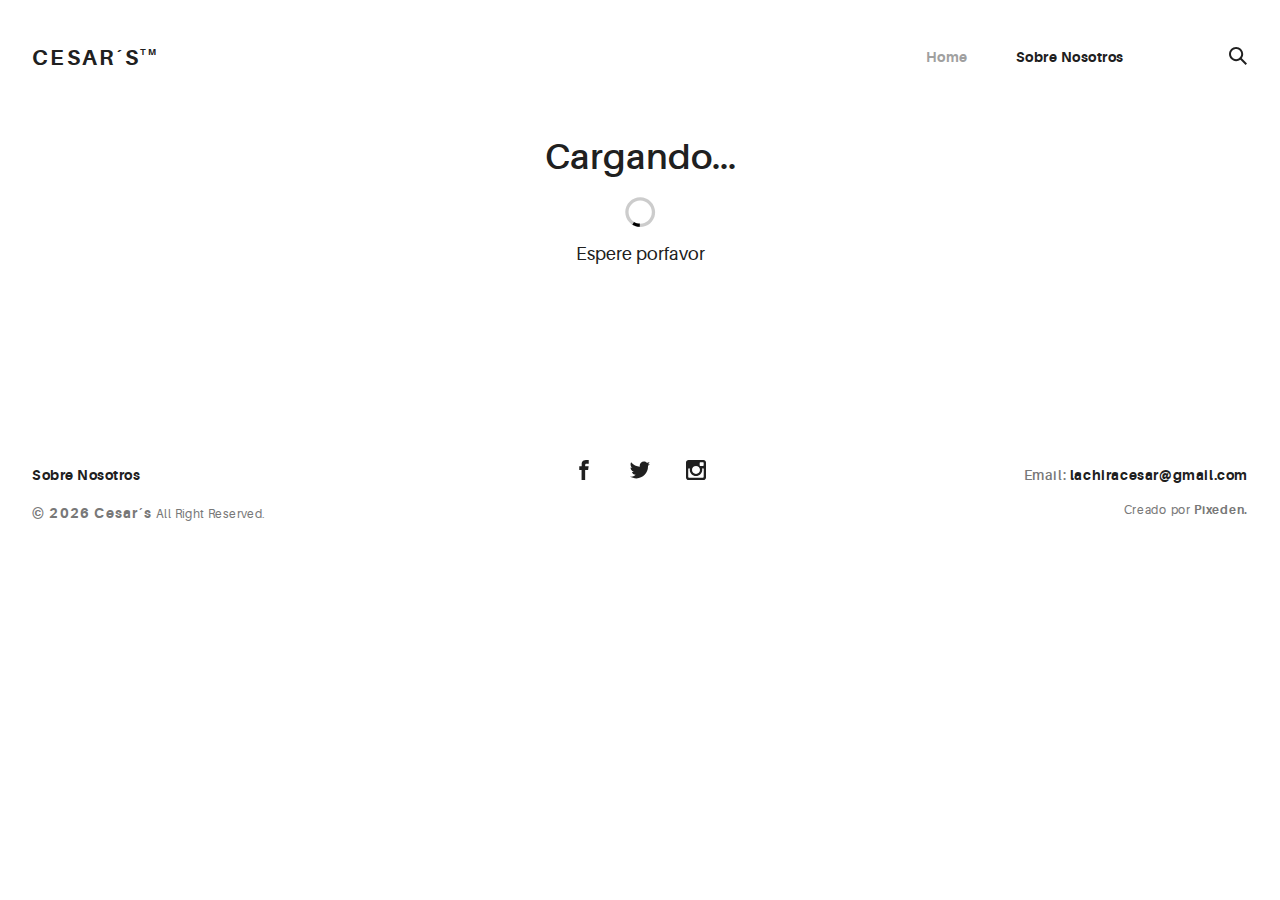
<file: docs/index.html>
<!doctype html><html lang="en"><head><meta charset="utf-8"><title>Portfolio</title><meta name="viewport" content="width=device-width,initial-scale=1"><link rel="icon" type="image/svg+xml" href="assets/img/urku-ico.svg"><link rel="stylesheet" href="assets/css/aurora-pack.min.css"><link rel="stylesheet" href="assets/css/aurora-theme-base.min.css"><link rel="stylesheet" href="assets/css/urku.css"><!--<link rel="icon" type="image/x-icon" href="favicon.ico">--><link href="styles.1a80718880820053cda7.bundle.css" rel="stylesheet"/></head><body><app-root></app-root><script src="assets/js/svg4everybody.min.js"></script><script>svg4everybody();</script><script type="text/javascript" src="inline.276e505ab28b0ecbfc2b.bundle.js"></script><script type="text/javascript" src="polyfills.32225f5d64cec6731cb0.bundle.js"></script><script type="text/javascript" src="main.ca7045ffef32f0a8d29d.bundle.js"></script></body></html>
</file>
<file: docs/assets/css/urku.css>
/* * * * * * * * * * * * * * * * * * * * *\
 UrkuPortfolio v1.0.0
 Urku is a prtfolio template with a very clean style.
 (c) 2016 Lionel <lionel@pixeden.com> (http://pixeden.com)
 https://bitbucket.org/elrumordelaluz/urkuportfolio
 Licensed under  MIT
\* * * * * * * * * * * * * * * * * * * * */
@charset "UTF-8";
body {
  margin: 0;
}

.rk-container {
  margin-right: auto;
  margin-left: auto;
  padding-left: .25rem;
  padding-right: .25rem;
}
@media (min-width: 40em) {
  .rk-container {
    max-width: 88.88889em;
    width: 95vw;
  }
  .rk-container--inner {
    max-width: 68.88889em;
    width: 82vw;
  }
}
.rk-container--full {
  max-width: 100%;
  padding-left: 0;
  padding-right: 0;
  width: 100%;
}
@media (min-width: 64em) {
  .rk-container {
    padding-left: 0;
    padding-right: 0;
  }
}

.rk-main {
  z-index: 1;
  position: static;
}
.top-fixed .rk-main {
  padding-top: 8.5rem;
}
@media (min-width: 64em) {
  .rk-main {
    position: relative;
  }
}

.rk-header {
  background-color: #fff;
  position: relative;
  z-index: 5;
}
.top-fixed .rk-header {
  position: fixed;
}

.rk-topbar {
  -webkit-box-align: start;
  -webkit-align-items: flex-start;
  -ms-flex-align: start;
          align-items: flex-start;
  display: -webkit-box;
  display: -webkit-flex;
  display: -ms-flexbox;
  display:         flex;
  -webkit-flex-wrap: wrap;
      -ms-flex-wrap: wrap;
          flex-wrap: wrap;
  -webkit-box-pack: justify;
  -webkit-justify-content: space-between;
  -ms-flex-pack: justify;
          justify-content: space-between;
  padding-bottom: 3.3rem;
  padding-top: 2.8rem;
}
@media (min-width: 64em) {
  .rk-topbar {
    padding-bottom: 0;
  }
}

.rk-logo {
  -webkit-box-flex: 0;
  -webkit-flex: 0 0 100%;
      -ms-flex: 0 0 100%;
          flex: 0 0 100%;
  font-size: 1.375rem;
  font-weight: 700;
  letter-spacing: 2.25px;
  text-align: center;
  text-transform: uppercase;
  width: 20%;
}
.rk-logo sup {
  font-size: .5625rem;
  position: relative;
  top: -1px;
}
@media (min-width: 64em) {
  .rk-logo {
    -webkit-box-flex: 1;
    -webkit-flex: 1;
        -ms-flex: 1;
            flex: 1;
    text-align: left;
  }
}

.rk-search {
  -webkit-align-self: flex-start;
  -ms-flex-item-align: start;
          align-self: flex-start;
  margin-bottom: 3.4rem;
  margin-left: 7.7rem;
  padding-top: .16rem;
  position: relative;
}
.rk-search label,
.rk-search input {
  display: inline-block;
  vertical-align: middle;
}
.rk-search label {
  cursor: pointer;
  height: 1.875rem;
  left: -1.5rem;
  padding-bottom: .67em;
  padding-top: 0;
  position: absolute;
  top: 0;
  -webkit-transition: color .3s;
          transition: color .3s;
  width: 1.875rem;
  z-index: 20;
}
.rk-search svg {
  height: 100%;
  width: 100%;
}
.rk-search input {
  background-color: transparent;
  border: 0;
  font-size: .875rem;
  opacity: 0;
  outline: 0;
  padding: 0;
  padding-bottom: .3em;
  -webkit-transition: .3s;
          transition: .3s;
  z-index: 10;
  width: 1px;
}
.rk-search input:focus {
  opacity: 1;
  padding-left: .5rem;
  width: 100px;
}
.rk-search input:focus + label {
  color: #a0a0a0;
}

.rk-navmobile {
  position: relative;
}

.rk-mobile-menu {
  display: none;
}
.rk-mobile-menu + label {
  cursor: pointer;
  display: inline-block;
  height: 24px;
  left: 2.5vw;
  position: absolute;
  top: 2.7rem;
  width: 16px;
  z-index: 300;
}
.rk-mobile-menu + label svg {
  height: 4px;
  width: 20px;
  margin: 0;
  display: block;
  margin-bottom: 3px;
  -webkit-transition: .3s;
          transition: .3s;
}
.rk-mobile-menu + label svg:nth-of-type(1) {
  -webkit-transform-origin: center left;
      -ms-transform-origin: center left;
          transform-origin: center left;
}
.rk-mobile-menu + label svg:nth-of-type(3) {
  -webkit-transform-origin: center left;
      -ms-transform-origin: center left;
          transform-origin: center left;
}
@media (min-width: 64em) {
  .rk-mobile-menu + label {
    display: none;
  }
}
.rk-mobile-menu:checked + label,
.rk-mobile-menu + label:hover {
  color: #a0a0a0;
}
.rk-mobile-menu:checked + label svg:nth-of-type(1) {
  -webkit-transform: rotate(45deg);
      -ms-transform: rotate(45deg);
          transform: rotate(45deg);
}
.rk-mobile-menu:checked + label svg:nth-of-type(2) {
  -webkit-transform: translateX(-100%);
      -ms-transform: translateX(-100%);
          transform: translateX(-100%);
  opacity: 0;
}
.rk-mobile-menu:checked + label svg:nth-of-type(3) {
  -webkit-transform: rotate(-45deg);
      -ms-transform: rotate(-45deg);
          transform: rotate(-45deg);
}

.rk-footer {
  margin-top: 10.5rem;
  margin-bottom: 2rem;
}

.rk-footer__text {
  color: #787878;
  font-size: .75rem;
  margin-bottom: .875rem;
}
.rk-footer__text span {
  font-size: .875rem;
}

.rk-footer__copy {
  letter-spacing: .4px;
}
.rk-footer__copy span {
  letter-spacing: 1.2px;
}

.rk-footer__contact {
  display: inline-block;
  letter-spacing: .6px;
}

.rk-footer__by {
  letter-spacing: .7px;
}

.rk-social-btn {
  background: none;
  border: 0;
  display: inline-block;
  height: 20px;
  margin-left: 1rem;
  margin-right: 1rem;
  width: 20px;
}
.rk-social-btn:first-child {
  margin-left: 0;
}
.rk-social-btn:last-child {
  margin-right: 0;
}
.rk-social-btn svg {
  height: 100%;
  width: 100%;
}

.rk-layout-ctrl-cont {
  position: absolute;
  text-align: right;
  top: 2.65rem;
  padding-right: 2.5rem;
}
.top-fixed .rk-layout-ctrl-cont {
  position: fixed;
  z-index: 401;
}
.top-fixed .rk-layout-ctrl-cont:first-of-type {
  top: 2.65rem;
}
@media (min-width: 64em) {
  .rk-layout-ctrl-cont {
    padding-right: 0;
    top: 2.25rem;
  }
  .rk-layout-ctrl-cont:first-of-type {
    top: 0;
  }
  .top-fixed .rk-layout-ctrl-cont {
    top: 10.7625rem;
    z-index: -1;
  }
  .top-fixed .rk-layout-ctrl-cont:first-of-type {
    top: 8.5rem;
  }
}

.rk-layout-ctrl {
  cursor: pointer;
  display: none;
  float: right;
  clear: both;
  height: 28px;
  opacity: 0;
  padding-right: .09rem;
  padding-top: 0;
  -webkit-transition: color .3s;
          transition: color .3s;
  width: 20px;
  z-index: 401;
  position: absolute;
}
.rk-layout-ctrl:hover {
  color: #a0a0a0;
}
.rk-layout-ctrl svg {
  height: 100%;
  width: 100%;
}
@media (min-width: 40em) {
  .rk-layout-ctrl {
    display: inline-block;
  }
}
@media (min-width: 64em) {
  .rk-layout-ctrl {
    opacity: 1;
    position: static;
  }
}

.layout-ctrl-input {
  display: none;
}
.layout-ctrl-input:checked + .rk-layout-ctrl-cont label {
  display: none;
  color: #a0a0a0;
}
@media (min-width: 64em) {
  .layout-ctrl-input:checked + .rk-layout-ctrl-cont label {
    display: block;
  }
}

.rk-layout-ctrl-mobile {
  color: #a0a0a0;
  height: 19px;
  position: absolute;
  right: 40px;
  top: 46px;
  width: 19px;
  z-index: 400;
}
.top-fixed .rk-layout-ctrl-mobile {
  position: fixed;
}
.rk-layout-ctrl-mobile svg {
  -webkit-transition: -webkit-transform 250ms;
          transition:         transform 250ms;
  position: absolute;
  width: 48%;
}
.rk-layout-ctrl-mobile svg:nth-child(1),
.rk-layout-ctrl-mobile svg:nth-child(2) {
  top: 0;
  -webkit-transform-origin: top center;
      -ms-transform-origin: top center;
          transform-origin: top center;
}
.rk-layout-ctrl-mobile svg:nth-child(1),
.rk-layout-ctrl-mobile svg:nth-child(3) {
  left: 0;
}
.rk-layout-ctrl-mobile svg:nth-child(2),
.rk-layout-ctrl-mobile svg:nth-child(4) {
  right: 0;
}
.rk-layout-ctrl-mobile svg:nth-child(3),
.rk-layout-ctrl-mobile svg:nth-child(4) {
  bottom: 0;
  -webkit-transform-origin: bottom center;
      -ms-transform-origin: bottom center;
          transform-origin: bottom center;
}
.rk-layout-ctrl-mobile svg:nth-child(1),
.rk-layout-ctrl-mobile svg:nth-child(4) {
  -webkit-transform: scaleY(1.3);
      -ms-transform: scaleY(1.3);
          transform: scaleY(1.3);
}
.rk-layout-ctrl-mobile svg:nth-child(2),
.rk-layout-ctrl-mobile svg:nth-child(3) {
  -webkit-transform: scaleY(.7);
      -ms-transform: scaleY(.7);
          transform: scaleY(.7);
}
.rk-layout-ctrl-mobile.layout-blog svg:nth-child(1),
.rk-layout-ctrl-mobile.layout-blog svg:nth-child(3) {
  -webkit-transform: scaleX(1.3);
      -ms-transform: scaleX(1.3);
          transform: scaleX(1.3);
  -webkit-transform-origin: left center;
      -ms-transform-origin: left center;
          transform-origin: left center;
}
.rk-layout-ctrl-mobile.layout-blog svg:nth-child(2),
.rk-layout-ctrl-mobile.layout-blog svg:nth-child(4) {
  -webkit-transform: scaleX(1.3);
      -ms-transform: scaleX(1.3);
          transform: scaleX(1.3);
  -webkit-transform-origin: right center;
      -ms-transform-origin: right center;
          transform-origin: right center;
}
#layout-grid:checked ~ .rk-layout-ctrl-mobile svg {
  -webkit-transform: scale(1);
      -ms-transform: scale(1);
          transform: scale(1);
}
@media (max-width: 40em) {
  .rk-layout-ctrl-mobile {
    display: none;
  }
}
@media (min-width: 64em) {
  .rk-layout-ctrl-mobile {
    display: none;
  }
}

.rk-portfolio__items {
  margin-top: -4px;
}
@media (min-width: 40em) {
  .rk-portfolio__items {
    display: -webkit-box;
    display: -webkit-flex;
    display: -ms-flexbox;
    display:         flex;
    -webkit-flex-wrap: wrap;
        -ms-flex-wrap: wrap;
            flex-wrap: wrap;
    margin-left: -4px;
    margin-right: -4px;
  }
}

.rk-item {
  display: block;
  margin: 0;
  margin-bottom: .5rem;
  position: relative;
}
.rk-item.ae-masonry__item {
  display: inline-block;
  margin-bottom: 0;
}
.rk-item img {
  display: block;
  width: 100%;
}
.rk-item:hover .item-meta {
  opacity: 1;
  visibility: visible;
}
.rk-item--flex {
  background-position: center center;
  background-repeat: no-repeat;
  background-size: cover;
  border-color: white;
  border-width: 4px;
  border-style: solid;
  -webkit-box-flex: 1;
  -webkit-flex: 1;
      -ms-flex: 1;
          flex: 1;
  margin-bottom: 0;
  overflow: hidden;
}
.rk-item--flex:after {
  display: none;
}
.rk-item--flex:before {
  content: "";
  display: block;
  padding-top: 100%;
}
.rk-item--flex:hover {
  background-color: #000;
  background-blend-mode: luminosity;
}
@media (min-width: 40em) {
  .rk-item {
    border-width: 4px;
  }
}

.post-img {
  background-position: center center;
  background-repeat: no-repeat;
  background-size: cover;
  display: block;
  position: relative;
}
.post-img:before {
  content: "";
  display: block;
  padding-top: 100%;
}
.post-img:hover {
  background-color: #000;
  background-blend-mode: luminosity;
}
.post-img:hover .item-meta {
  opacity: 1;
  visibility: visible;
}

.item-meta {
  -webkit-box-align: center;
  -webkit-align-items: center;
  -ms-flex-align: center;
          align-items: center;
  background-color: rgba(255, 255, 255, .75);
  bottom: 0;
  color: #202020;
  display: -webkit-box;
  display: -webkit-flex;
  display: -ms-flexbox;
  display:         flex;
  -webkit-box-orient: vertical;
  -webkit-box-direction: normal;
  -webkit-flex-direction: column;
      -ms-flex-direction: column;
          flex-direction: column;
  font-size: .67rem;
  -webkit-box-pack: center;
  -webkit-justify-content: center;
  -ms-flex-pack: center;
          justify-content: center;
  left: 0;
  margin: auto;
  opacity: 0;
  padding: 2%;
  position: absolute;
  right: 0;
  text-align: center;
  -webkit-transition: opacity .5s;
          transition: opacity .5s;
  top: 0;
}
.item-meta h2 {
  font-size: 2.25em;
  font-weight: 700;
}
.item-meta p {
  font-size: 1.5em;
  margin-bottom: 0;
}
@media (min-width: 64em) {
  .item-meta {
    font-size: 1vw;
  }
}
@media (min-width: 94.75em) {
  .item-meta {
    font-size: 1rem;
  }
}

@media (min-width: 40em) {
  .rk-size-12 .item-meta h2,
  .fz-12 .item-meta2 h2 {
    font-size: 2.25em;
  }
  .rk-size-12 .item-meta p,
  .fz-12 .item-meta2 p {
    font-size: 1.5em;
  }
  .rk-size-8 .item-meta h2,
  .fz-8 .item-meta h2 {
    font-size: 2em;
  }
  .rk-size-8 .item-meta p,
  .fz-8 .item-meta p {
    font-size: 1.5em;
  }
  .rk-size-6 .item-meta h2,
  .fz-6 .item-meta h2 {
    font-size: 1.75em;
  }
  .rk-size-6 .item-meta p,
  .fz-6 .item-meta p {
    font-size: 1.3125em;
  }
  .rk-size-4 .item-meta h2,
  .fz-4 .item-meta h2 {
    font-size: 1.5em;
  }
  .rk-size-4 .item-meta p,
  .fz-4 .item-meta p {
    font-size: 1.125em;
  }
  .rk-size-3 .item-meta h2,
  .fz-3 .item-meta h2 {
    font-size: 1.3125em;
  }
  .rk-size-3 .item-meta p,
  .fz-3 .item-meta p {
    font-size: 1.125em;
  }
  #layout-grid:checked ~ .rk-portfolio .rk-tosize-12 .item-meta h2 {
    font-size: 2.25em;
  }
  #layout-grid:checked ~ .rk-portfolio .rk-tosize-12 .item-meta p {
    font-size: 1.5em;
  }
  #layout-grid:checked ~ .rk-portfolio .rk-tosize-6 .item-meta h2 {
    font-size: 1.75em;
  }
  #layout-grid:checked ~ .rk-portfolio .rk-tosize-6 .item-meta p {
    font-size: 1.3125em;
  }
  #layout-grid:checked ~ .rk-portfolio .rk-tosize-4 .item-meta h2,
  #layout-grid:checked ~ .rk-portfolio .rk-tosize-8 .rk-tosize-6 .item-meta h2 {
    font-size: 1.5em;
  }
  #layout-grid:checked ~ .rk-portfolio .rk-tosize-4 .item-meta p,
  #layout-grid:checked ~ .rk-portfolio .rk-tosize-8 .rk-tosize-6 .item-meta p {
    font-size: 1.125em;
  }
  #layout-grid:checked ~ .rk-portfolio .rk-tosize-3 .item-meta h2,
  #layout-grid:checked ~ .rk-portfolio .rk-tosize-6 .rk-tosize-6 .item-meta h2 {
    font-size: 1.3125em;
  }
  #layout-grid:checked ~ .rk-portfolio .rk-tosize-3 .item-meta p,
  #layout-grid:checked ~ .rk-portfolio .rk-tosize-6 .rk-tosize-6 .item-meta p {
    font-size: 1.125em;
  }
}

.ae-masonry .item-meta h2 {
  font-size: 2.25em;
}

.ae-masonry .item-meta p {
  font-size: 1.5em;
}

@media (min-width: 40em) {
  .rk-portfolio .ae-masonry-sm-2 .item-meta h2,
  .rk-portfolio .ae-grid__item[class*="item-sm"]:nth-child(1):nth-last-child(2) h2,
  .rk-portfolio .ae-grid__item[class*="item-sm"]:nth-child(1):nth-last-child(2) ~ .ae-grid__item[class*="item-sm"] h2 {
    font-size: 1.75em;
  }
  .rk-portfolio .ae-masonry-sm-2 .item-meta p,
  .rk-portfolio .ae-grid__item[class*="item-sm"]:nth-child(1):nth-last-child(2) p,
  .rk-portfolio .ae-grid__item[class*="item-sm"]:nth-child(1):nth-last-child(2) ~ .ae-grid__item[class*="item-sm"] p {
    font-size: 1.3125em;
  }
  .rk-portfolio .ae-masonry-sm-3 .item-meta h2,
  .rk-portfolio .ae-grid__item[class*="item-sm"]:nth-child(1):nth-last-child(3) h2,
  .rk-portfolio .ae-grid__item[class*="item-sm"]:nth-child(1):nth-last-child(3) ~ .ae-grid__item[class*="item-sm"] h2 {
    font-size: 1.5em;
  }
  .rk-portfolio .ae-masonry-sm-3 .item-meta p,
  .rk-portfolio .ae-grid__item[class*="item-sm"]:nth-child(1):nth-last-child(3) p,
  .rk-portfolio .ae-grid__item[class*="item-sm"]:nth-child(1):nth-last-child(3) ~ .ae-grid__item[class*="item-sm"] p {
    font-size: 1.125em;
  }
  .rk-portfolio .ae-masonry-sm-4 .item-meta h2,
  .rk-portfolio .ae-grid__item[class*="item-sm"]:nth-child(1):nth-last-child(4) h2,
  .rk-portfolio .ae-grid__item[class*="item-sm"]:nth-child(1):nth-last-child(4) ~ .ae-grid__item[class*="item-sm"] h2 {
    font-size: 1.3125em;
  }
  .rk-portfolio .ae-masonry-sm-4 .item-meta p,
  .rk-portfolio .ae-grid__item[class*="item-sm"]:nth-child(1):nth-last-child(4) p,
  .rk-portfolio .ae-grid__item[class*="item-sm"]:nth-child(1):nth-last-child(4) ~ .ae-grid__item[class*="item-sm"] p {
    font-size: 1.125em;
  }
}

@media (min-width: 52em) {
  .rk-portfolio .ae-masonry-md-2 .item-meta h2,
  .rk-portfolio .ae-grid__item[class*="item-md"]:nth-child(1):nth-last-child(2) h2,
  .rk-portfolio .ae-grid__item[class*="item-md"]:nth-child(1):nth-last-child(2) ~ .ae-grid__item[class*="item-md"] h2 {
    font-size: 1.75em;
  }
  .rk-portfolio .ae-masonry-md-2 .item-meta p,
  .rk-portfolio .ae-grid__item[class*="item-md"]:nth-child(1):nth-last-child(2) p,
  .rk-portfolio .ae-grid__item[class*="item-md"]:nth-child(1):nth-last-child(2) ~ .ae-grid__item[class*="item-md"] p {
    font-size: 1.3125em;
  }
  .rk-portfolio .ae-masonry-md-3 .item-meta h2,
  .rk-portfolio .ae-grid__item[class*="item-md"]:nth-child(1):nth-last-child(3) h2,
  .rk-portfolio .ae-grid__item[class*="item-md"]:nth-child(1):nth-last-child(3) ~ .ae-grid__item[class*="item-md"] h2 {
    font-size: 1.5em;
  }
  .rk-portfolio .ae-masonry-md-3 .item-meta p,
  .rk-portfolio .ae-grid__item[class*="item-md"]:nth-child(1):nth-last-child(3) p,
  .rk-portfolio .ae-grid__item[class*="item-md"]:nth-child(1):nth-last-child(3) ~ .ae-grid__item[class*="item-md"] p {
    font-size: 1.125em;
  }
  .rk-portfolio .ae-masonry-md-4 .item-meta h2,
  .rk-portfolio .ae-grid__item[class*="item-md"]:nth-child(1):nth-last-child(4) h2,
  .rk-portfolio .ae-grid__item[class*="item-md"]:nth-child(1):nth-last-child(4) ~ .ae-grid__item[class*="item-md"] h2 {
    font-size: 1.3125em;
  }
  .rk-portfolio .ae-masonry-md-4 .item-meta p,
  .rk-portfolio .ae-grid__item[class*="item-md"]:nth-child(1):nth-last-child(4) p,
  .rk-portfolio .ae-grid__item[class*="item-md"]:nth-child(1):nth-last-child(4) ~ .ae-grid__item[class*="item-md"] p {
    font-size: 1.125em;
  }
}

@media (min-width: 64em) {
  .rk-portfolio .ae-masonry-lg-2 .item-meta h2,
  .rk-portfolio .ae-grid__item[class*="item-lg"]:nth-child(1):nth-last-child(2) h2,
  .rk-portfolio .ae-grid__item[class*="item-lg"]:nth-child(1):nth-last-child(2) ~ .ae-grid__item[class*="item-lg"] h2 {
    font-size: 1.75em;
  }
  .rk-portfolio .ae-masonry-lg-2 .item-meta p,
  .rk-portfolio .ae-grid__item[class*="item-lg"]:nth-child(1):nth-last-child(2) p,
  .rk-portfolio .ae-grid__item[class*="item-lg"]:nth-child(1):nth-last-child(2) ~ .ae-grid__item[class*="item-lg"] p {
    font-size: 1.3125em;
  }
  .rk-portfolio .ae-masonry-lg-3 .item-meta h2,
  .rk-portfolio .ae-grid__item[class*="item-lg"]:nth-child(1):nth-last-child(3) h2,
  .rk-portfolio .ae-grid__item[class*="item-lg"]:nth-child(1):nth-last-child(3) ~ .ae-grid__item[class*="item-lg"] h2 {
    font-size: 1.5em;
  }
  .rk-portfolio .ae-masonry-lg-3 .item-meta p,
  .rk-portfolio .ae-grid__item[class*="item-lg"]:nth-child(1):nth-last-child(3) p,
  .rk-portfolio .ae-grid__item[class*="item-lg"]:nth-child(1):nth-last-child(3) ~ .ae-grid__item[class*="item-lg"] p {
    font-size: 1.125em;
  }
  .rk-portfolio .ae-masonry-lg-4 .item-meta h2,
  .rk-portfolio .ae-grid__item[class*="item-lg"]:nth-child(1):nth-last-child(4) h2,
  .rk-portfolio .ae-grid__item[class*="item-lg"]:nth-child(1):nth-last-child(4) ~ .ae-grid__item[class*="item-lg"] h2 {
    font-size: 1.3125em;
  }
  .rk-portfolio .ae-masonry-lg-4 .item-meta p,
  .rk-portfolio .ae-grid__item[class*="item-lg"]:nth-child(1):nth-last-child(4) p,
  .rk-portfolio .ae-grid__item[class*="item-lg"]:nth-child(1):nth-last-child(4) ~ .ae-grid__item[class*="item-lg"] p {
    font-size: 1.125em;
  }
}

@media (min-width: 75em) {
  .rk-portfolio .ae-masonry-xl-2 .item-meta h2,
  .rk-portfolio .ae-grid__item[class*="item-xl"]:nth-child(1):nth-last-child(2) h2,
  .rk-portfolio .ae-grid__item[class*="item-xl"]:nth-child(1):nth-last-child(2) ~ .ae-grid__item[class*="item-xl"] h2 {
    font-size: 1.75em;
  }
  .rk-portfolio .ae-masonry-xl-2 .item-meta p,
  .rk-portfolio .ae-grid__item[class*="item-xl"]:nth-child(1):nth-last-child(2) p,
  .rk-portfolio .ae-grid__item[class*="item-xl"]:nth-child(1):nth-last-child(2) ~ .ae-grid__item[class*="item-xl"] p {
    font-size: 1.3125em;
  }
  .rk-portfolio .ae-masonry-xl-3 .item-meta h2,
  .rk-portfolio .ae-grid__item[class*="item-xl"]:nth-child(1):nth-last-child(3) h2,
  .rk-portfolio .ae-grid__item[class*="item-xl"]:nth-child(1):nth-last-child(3) ~ .ae-grid__item[class*="item-xl"] h2 {
    font-size: 1.5em;
  }
  .rk-portfolio .ae-masonry-xl-3 .item-meta p,
  .rk-portfolio .ae-grid__item[class*="item-xl"]:nth-child(1):nth-last-child(3) p,
  .rk-portfolio .ae-grid__item[class*="item-xl"]:nth-child(1):nth-last-child(3) ~ .ae-grid__item[class*="item-xl"] p {
    font-size: 1.125em;
  }
  .rk-portfolio .ae-masonry-xl-4 .item-meta h2,
  .rk-portfolio .ae-grid__item[class*="item-xl"]:nth-child(1):nth-last-child(4) h2,
  .rk-portfolio .ae-grid__item[class*="item-xl"]:nth-child(1):nth-last-child(4) ~ .ae-grid__item[class*="item-xl"] h2 {
    font-size: 1.3125em;
  }
  .rk-portfolio .ae-masonry-xl-4 .item-meta p,
  .rk-portfolio .ae-grid__item[class*="item-xl"]:nth-child(1):nth-last-child(4) p,
  .rk-portfolio .ae-grid__item[class*="item-xl"]:nth-child(1):nth-last-child(4) ~ .ae-grid__item[class*="item-xl"] p {
    font-size: 1.125em;
  }
}

@media (min-width: 40em) {
  .rk-size-1 {
    -webkit-box-flex: 0;
    -webkit-flex-grow: 0;
    -ms-flex-positive: 0;
            flex-grow: 0;
    -webkit-flex-shrink: 0;
    -ms-flex-negative: 0;
            flex-shrink: 0;
    -webkit-flex-basis: auto;
    -ms-flex-preferred-size: auto;
            flex-basis: auto;
    width: 8.33333%;
  }
  .rk-size-2 {
    -webkit-box-flex: 0;
    -webkit-flex-grow: 0;
    -ms-flex-positive: 0;
            flex-grow: 0;
    -webkit-flex-shrink: 0;
    -ms-flex-negative: 0;
            flex-shrink: 0;
    -webkit-flex-basis: auto;
    -ms-flex-preferred-size: auto;
            flex-basis: auto;
    width: 16.66667%;
  }
  .rk-size-3 {
    -webkit-box-flex: 0;
    -webkit-flex-grow: 0;
    -ms-flex-positive: 0;
            flex-grow: 0;
    -webkit-flex-shrink: 0;
    -ms-flex-negative: 0;
            flex-shrink: 0;
    -webkit-flex-basis: auto;
    -ms-flex-preferred-size: auto;
            flex-basis: auto;
    width: 25%;
  }
  .rk-size-4 {
    -webkit-box-flex: 0;
    -webkit-flex-grow: 0;
    -ms-flex-positive: 0;
            flex-grow: 0;
    -webkit-flex-shrink: 0;
    -ms-flex-negative: 0;
            flex-shrink: 0;
    -webkit-flex-basis: auto;
    -ms-flex-preferred-size: auto;
            flex-basis: auto;
    width: 33.33333%;
  }
  .rk-size-5 {
    -webkit-box-flex: 0;
    -webkit-flex-grow: 0;
    -ms-flex-positive: 0;
            flex-grow: 0;
    -webkit-flex-shrink: 0;
    -ms-flex-negative: 0;
            flex-shrink: 0;
    -webkit-flex-basis: auto;
    -ms-flex-preferred-size: auto;
            flex-basis: auto;
    width: 41.66667%;
  }
  .rk-size-6 {
    -webkit-box-flex: 0;
    -webkit-flex-grow: 0;
    -ms-flex-positive: 0;
            flex-grow: 0;
    -webkit-flex-shrink: 0;
    -ms-flex-negative: 0;
            flex-shrink: 0;
    -webkit-flex-basis: auto;
    -ms-flex-preferred-size: auto;
            flex-basis: auto;
    width: 50%;
  }
  .rk-size-7 {
    -webkit-box-flex: 0;
    -webkit-flex-grow: 0;
    -ms-flex-positive: 0;
            flex-grow: 0;
    -webkit-flex-shrink: 0;
    -ms-flex-negative: 0;
            flex-shrink: 0;
    -webkit-flex-basis: auto;
    -ms-flex-preferred-size: auto;
            flex-basis: auto;
    width: 58.33333%;
  }
  .rk-size-8 {
    -webkit-box-flex: 0;
    -webkit-flex-grow: 0;
    -ms-flex-positive: 0;
            flex-grow: 0;
    -webkit-flex-shrink: 0;
    -ms-flex-negative: 0;
            flex-shrink: 0;
    -webkit-flex-basis: auto;
    -ms-flex-preferred-size: auto;
            flex-basis: auto;
    width: 66.66667%;
  }
  .rk-size-9 {
    -webkit-box-flex: 0;
    -webkit-flex-grow: 0;
    -ms-flex-positive: 0;
            flex-grow: 0;
    -webkit-flex-shrink: 0;
    -ms-flex-negative: 0;
            flex-shrink: 0;
    -webkit-flex-basis: auto;
    -ms-flex-preferred-size: auto;
            flex-basis: auto;
    width: 75%;
  }
  .rk-size-10 {
    -webkit-box-flex: 0;
    -webkit-flex-grow: 0;
    -ms-flex-positive: 0;
            flex-grow: 0;
    -webkit-flex-shrink: 0;
    -ms-flex-negative: 0;
            flex-shrink: 0;
    -webkit-flex-basis: auto;
    -ms-flex-preferred-size: auto;
            flex-basis: auto;
    width: 83.33333%;
  }
  .rk-size-11 {
    -webkit-box-flex: 0;
    -webkit-flex-grow: 0;
    -ms-flex-positive: 0;
            flex-grow: 0;
    -webkit-flex-shrink: 0;
    -ms-flex-negative: 0;
            flex-shrink: 0;
    -webkit-flex-basis: auto;
    -ms-flex-preferred-size: auto;
            flex-basis: auto;
    width: 91.66667%;
  }
  .rk-size-12 {
    -webkit-box-flex: 0;
    -webkit-flex-grow: 0;
    -ms-flex-positive: 0;
            flex-grow: 0;
    -webkit-flex-shrink: 0;
    -ms-flex-negative: 0;
            flex-shrink: 0;
    -webkit-flex-basis: auto;
    -ms-flex-preferred-size: auto;
            flex-basis: auto;
    width: 100%;
  }
}

#layout-grid:checked ~ .rk-portfolio .rk-tosize-1 {
  -webkit-box-flex: 0;
  -webkit-flex-grow: 0;
  -ms-flex-positive: 0;
          flex-grow: 0;
  -webkit-flex-shrink: 0;
  -ms-flex-negative: 0;
          flex-shrink: 0;
  -webkit-flex-basis: auto;
  -ms-flex-preferred-size: auto;
          flex-basis: auto;
  width: 8.33333%;
}

#layout-grid:checked ~ .rk-portfolio .rk-tosize-2 {
  -webkit-box-flex: 0;
  -webkit-flex-grow: 0;
  -ms-flex-positive: 0;
          flex-grow: 0;
  -webkit-flex-shrink: 0;
  -ms-flex-negative: 0;
          flex-shrink: 0;
  -webkit-flex-basis: auto;
  -ms-flex-preferred-size: auto;
          flex-basis: auto;
  width: 16.66667%;
}

#layout-grid:checked ~ .rk-portfolio .rk-tosize-3 {
  -webkit-box-flex: 0;
  -webkit-flex-grow: 0;
  -ms-flex-positive: 0;
          flex-grow: 0;
  -webkit-flex-shrink: 0;
  -ms-flex-negative: 0;
          flex-shrink: 0;
  -webkit-flex-basis: auto;
  -ms-flex-preferred-size: auto;
          flex-basis: auto;
  width: 25%;
}

#layout-grid:checked ~ .rk-portfolio .rk-tosize-4 {
  -webkit-box-flex: 0;
  -webkit-flex-grow: 0;
  -ms-flex-positive: 0;
          flex-grow: 0;
  -webkit-flex-shrink: 0;
  -ms-flex-negative: 0;
          flex-shrink: 0;
  -webkit-flex-basis: auto;
  -ms-flex-preferred-size: auto;
          flex-basis: auto;
  width: 33.33333%;
}

#layout-grid:checked ~ .rk-portfolio .rk-tosize-5 {
  -webkit-box-flex: 0;
  -webkit-flex-grow: 0;
  -ms-flex-positive: 0;
          flex-grow: 0;
  -webkit-flex-shrink: 0;
  -ms-flex-negative: 0;
          flex-shrink: 0;
  -webkit-flex-basis: auto;
  -ms-flex-preferred-size: auto;
          flex-basis: auto;
  width: 41.66667%;
}

#layout-grid:checked ~ .rk-portfolio .rk-tosize-6 {
  -webkit-box-flex: 0;
  -webkit-flex-grow: 0;
  -ms-flex-positive: 0;
          flex-grow: 0;
  -webkit-flex-shrink: 0;
  -ms-flex-negative: 0;
          flex-shrink: 0;
  -webkit-flex-basis: auto;
  -ms-flex-preferred-size: auto;
          flex-basis: auto;
  width: 50%;
}

#layout-grid:checked ~ .rk-portfolio .rk-tosize-7 {
  -webkit-box-flex: 0;
  -webkit-flex-grow: 0;
  -ms-flex-positive: 0;
          flex-grow: 0;
  -webkit-flex-shrink: 0;
  -ms-flex-negative: 0;
          flex-shrink: 0;
  -webkit-flex-basis: auto;
  -ms-flex-preferred-size: auto;
          flex-basis: auto;
  width: 58.33333%;
}

#layout-grid:checked ~ .rk-portfolio .rk-tosize-8 {
  -webkit-box-flex: 0;
  -webkit-flex-grow: 0;
  -ms-flex-positive: 0;
          flex-grow: 0;
  -webkit-flex-shrink: 0;
  -ms-flex-negative: 0;
          flex-shrink: 0;
  -webkit-flex-basis: auto;
  -ms-flex-preferred-size: auto;
          flex-basis: auto;
  width: 66.66667%;
}

#layout-grid:checked ~ .rk-portfolio .rk-tosize-9 {
  -webkit-box-flex: 0;
  -webkit-flex-grow: 0;
  -ms-flex-positive: 0;
          flex-grow: 0;
  -webkit-flex-shrink: 0;
  -ms-flex-negative: 0;
          flex-shrink: 0;
  -webkit-flex-basis: auto;
  -ms-flex-preferred-size: auto;
          flex-basis: auto;
  width: 75%;
}

#layout-grid:checked ~ .rk-portfolio .rk-tosize-10 {
  -webkit-box-flex: 0;
  -webkit-flex-grow: 0;
  -ms-flex-positive: 0;
          flex-grow: 0;
  -webkit-flex-shrink: 0;
  -ms-flex-negative: 0;
          flex-shrink: 0;
  -webkit-flex-basis: auto;
  -ms-flex-preferred-size: auto;
          flex-basis: auto;
  width: 83.33333%;
}

#layout-grid:checked ~ .rk-portfolio .rk-tosize-11 {
  -webkit-box-flex: 0;
  -webkit-flex-grow: 0;
  -ms-flex-positive: 0;
          flex-grow: 0;
  -webkit-flex-shrink: 0;
  -ms-flex-negative: 0;
          flex-shrink: 0;
  -webkit-flex-basis: auto;
  -ms-flex-preferred-size: auto;
          flex-basis: auto;
  width: 91.66667%;
}

#layout-grid:checked ~ .rk-portfolio .rk-tosize-12 {
  -webkit-box-flex: 0;
  -webkit-flex-grow: 0;
  -ms-flex-positive: 0;
          flex-grow: 0;
  -webkit-flex-shrink: 0;
  -ms-flex-negative: 0;
          flex-shrink: 0;
  -webkit-flex-basis: auto;
  -ms-flex-preferred-size: auto;
          flex-basis: auto;
  width: 100%;
}

#layout-grid:checked ~ .rk-portfolio .rk-tosize-auto {
  -webkit-box-flex: 1;
  -webkit-flex: 1;
      -ms-flex: 1;
          flex: 1;
}

@media (min-width: 40em) {
  .rk-landscape:before {
    padding-top: 66.93548%;
  }
  .rk-landscape-alt:before {
    padding-top: 56.45161%;
  }
  .rk-portrait:before {
    padding-top: 134.74026%;
  }
  .rk-square:before {
    padding-top: 100%;
  }
}

#layout-grid:checked ~ .rk-portfolio .rk-tolandscape:before,
#layout-grid:checked ~ .rk-blog .rk-tolandscape:before,
.rk-blog--columns .rk-tolandscape:before {
  padding-top: 66.93548%;
}

#layout-grid:checked ~ .rk-portfolio .rk-tolandscape-alt:before,
#layout-grid:checked ~ .rk-blog .rk-tolandscape-alt:before,
.rk-blog--columns .rk-tolandscape-alt:before {
  padding-top: 56.45161%;
}

#layout-grid:checked ~ .rk-portfolio .rk-toportrait:before,
#layout-grid:checked ~ .rk-blog .rk-toportrait:before,
.rk-blog--columns .rk-toportrait:before {
  padding-top: 134.74026%;
}

#layout-grid:checked ~ .rk-portfolio .rk-tosquare:before,
#layout-grid:checked ~ .rk-blog .rk-tosquare:before,
.rk-blog--columns .rk-tosquare:before {
  padding-top: 100%;
}

.item-1 {
  background-image: url("../img/project-1.jpg");
}
@media (min-width: 40em) {
  #layout-grid:checked ~ .rk-portfolio .item-1 {
    background-position: center left;
  }
}

.item-2 {
  background-image: url("../img/project-2.jpg");
}

.item-3 {
  background-image: url("../img/project-3.jpg");
}

.item-4 {
  background-image: url("../img/project-4.jpg");
}

.item-5 {
  background-image: url("../img/project-5.jpg");
}
@media (min-width: 40em) {
  #layout-grid:checked ~ .rk-portfolio .item-5 {
    background-position: center left;
  }
}

.item-6 {
  background-image: url("../img/project-6.jpg");
}
@media (min-width: 40em) {
  #layout-grid:checked ~ .rk-portfolio .item-6 {
    background-position: top center;
  }
}

.item-7 {
  background-image: url("../img/project-7.jpg");
}

.item-8 {
  background-image: url("../img/project-8.jpg");
}

.item-9 {
  background-image: url("../img/project-9.jpg");
}

.item-10 {
  background-image: url("../img/project-10.jpg");
}

.item-11 {
  background-image: url("../img/project-11.jpg");
}

.item-12 {
  background-image: url("../img/project-12.jpg");
}

.item-13 {
  background-image: url("../img/project-13.jpg");
}
@media (min-width: 40em) {
  #layout-grid:checked ~ .rk-portfolio .item-13 {
    background-position: top right;
  }
  #layout-grid:checked ~ .rk-portfolio .item-13 {
    background-size: 142%;
  }
}

.item-14 {
  background-image: url("../img/project-14.jpg");
}

.item-15 {
  background-image: url("../img/project-15.jpg");
}

@media (min-width: 40em) {
  #layout-grid:checked ~ .rk-portfolio .rk-items-cont {
    display: -webkit-box;
    display: -webkit-flex;
    display: -ms-flexbox;
    display:         flex;
  }
}

.rk-portfolio-cover {
  background-position: center center;
  background-size: cover;
  display: -webkit-box;
  display: -webkit-flex;
  display: -ms-flexbox;
  display:         flex;
  -webkit-box-pack: center;
  -webkit-justify-content: center;
  -ms-flex-pack: center;
          justify-content: center;
  -webkit-box-align: end;
  -webkit-align-items: flex-end;
  -ms-flex-align: end;
          align-items: flex-end;
  height: 100vh;
  padding-bottom: 1.5rem;
  width: 100%;
}
@media (min-width: 40em) {
  .rk-portfolio-cover {
    padding-bottom: 2.5rem;
  }
}

.rk-portfolio--inner img {
  width: 100%;
}

.rk-portfolio-title {
  letter-spacing: .0359em;
}

.rk-portfolio-category {
  letter-spacing: .021em;
}

.rk-portfolio-inner-client span {
  letter-spacing: .05em;
}

.rk-portfolio-inner-website {
  letter-spacing: .05em;
}

.rk-portfolio-inner-date {
  letter-spacing: .02em;
}

.rk-portfolio-info {
  margin-top: 4.9rem;
}

.rk-portfolio-inner-title {
  margin-top: .2em;
}

.rk-portfolio-details p {
  margin-bottom: .4rem;
}

.item-inside__meta {
  text-align: center;
}
.item-inside__meta--contrast:before {
  background-color: rgba(255, 255, 255, .3);
  content: "";
  height: 100%;
  left: 0;
  position: absolute;
  top: 0;
  width: 100%;
  z-index: 1;
}
.item-inside__meta .rk-portfolio-title,
.item-inside__meta .rk-portfolio-category {
  position: relative;
  z-index: 2;
}

.inner-box-1 {
  margin-top: 3.4rem;
}

.inner-box-3 {
  margin-top: 6.6rem;
}

.inner-box-4 {
  margin-top: 6rem;
}

.item-inside-1 {
  /*background-image: url("../img/project-1.jpg");*/
  background-position: 50% 100%;
  background-size: 350%;
}
@media only screen and (-webkit-min-device-pixel-ratio: 1.5), only screen and (min--moz-device-pixel-ratio: 1.5), only screen and (-o-min-device-pixel-ratio: 3/2), only screen and (min-device-pixel-ratio: 1.5) {
  .item-inside-1 {
    background-image: url("../img/project-1h.jpg");
  }
}
@media (min-width: 40em) {
  .item-inside-1 {
    background-size: 150%;
  }
}

.post-inside-1 {
  background-image: url("../img/post-1.jpg");
}

#layout-grid:checked ~ .rk-portfolio,
#layout-grid:checked ~ .rk-blog {
  -webkit-animation: op2 .5s;
          animation: op2 .5s;
}

#layout-base:checked ~ .rk-portfolio,
#layout-base:checked ~ .rk-blog {
  -webkit-animation: op .5s;
          animation: op .5s;
}

@-webkit-keyframes op {
  0% {
    opacity: 0;
  }
  100% {
    opacity: 1;
  }
}

@keyframes op {
  0% {
    opacity: 0;
  }
  100% {
    opacity: 1;
  }
}

@-webkit-keyframes op2 {
  0% {
    opacity: 0;
  }
  100% {
    opacity: 1;
  }
}

@keyframes op2 {
  0% {
    opacity: 0;
  }
  100% {
    opacity: 1;
  }
}

.rk-blog {
  padding-top: .25rem;
}

.rk-blog__items {
  margin-bottom: 2.7rem;
}
@media (min-width: 40em) {
  .rk-blog__items {
    -webkit-column-count: 1;
       -moz-column-count: 1;
            column-count: 1;
    -webkit-column-gap: .5rem;
       -moz-column-gap: .5rem;
            column-gap: .5rem;
  }
}

.rk-blog__item {
  display: inline-block;
  margin: 0 0 10.6rem;
  width: 100%;
}

@media (min-width: 40em) {
  #layout-grid:checked ~ .rk-blog .rk-blog__items,
  .rk-blog--columns .rk-blog__items {
    -webkit-column-count: 2;
       -moz-column-count: 2;
            column-count: 2;
    margin-bottom: 6.2rem;
  }
}

@media (min-width: 75em) {
  #layout-grid:checked ~ .rk-blog .rk-blog__items,
  .rk-blog--columns .rk-blog__items {
    -webkit-column-count: 3;
       -moz-column-count: 3;
            column-count: 3;
  }
}

.blog-info,
.blog-meta {
  margin: 0 auto;
  text-align: center;
  width: 78.5%;
}

.blog-info {
  margin-top: 4rem;
}

.blog-info__title {
  letter-spacing: .04em;
}

.blog-info__author {
  letter-spacing: .02em;
  margin-top: 1em;
}

.blog-info__excerpt {
  margin-top: 3.9rem;
  letter-spacing: .05em;
  line-height: 1.8125;
  text-align: left;
}
.blog-info__excerpt:not(:empty):after {
  content: " […]";
}

.blog-meta {
  -webkit-box-align: baseline;
  -webkit-align-items: baseline;
  -ms-flex-align: baseline;
          align-items: baseline;
  display: -webkit-box;
  display: -webkit-flex;
  display: -ms-flexbox;
  display:         flex;
  -webkit-flex-wrap: wrap;
      -ms-flex-wrap: wrap;
          flex-wrap: wrap;
  -webkit-box-pack: justify;
  -webkit-justify-content: space-between;
  -ms-flex-pack: justify;
          justify-content: space-between;
  margin-top: 3.5rem;
}

.blog-meta__comments {
  letter-spacing: .06em;
}

.blog-meta__date {
  color: #787878;
  letter-spacing: .05em;
}

#layout-grid:checked ~ .rk-blog .blog-info,
.rk-blog--columns .blog-info {
  margin-top: 3.5rem;
}

#layout-grid:checked ~ .rk-blog .blog-info__title,
.rk-blog--columns .blog-info__title {
  font-size: 1.3125rem;
}

#layout-grid:checked ~ .rk-blog .blog-info__author,
.rk-blog--columns .blog-info__author {
  font-size: 1rem;
  margin-top: 0;
}

#layout-grid:checked ~ .rk-blog .blog-info__excerpt,
.rk-blog--columns .blog-info__excerpt {
  font-size: 1rem;
  margin-top: 1.9rem;
  line-height: 1.625;
}
#layout-grid:checked ~ .rk-blog .blog-info__excerpt span,
.rk-blog--columns .blog-info__excerpt span {
  display: none;
}

#layout-grid:checked ~ .rk-blog .blog-meta,
.rk-blog--columns .blog-meta {
  margin-top: 2rem;
}

#layout-grid:checked ~ .rk-blog .blog-meta__read-more,
.rk-blog--columns .blog-meta__read-more {
  display: none;
}

#layout-grid:checked ~ .rk-blog .blog-meta__comments,
.rk-blog--columns .blog-meta__comments {
  font-size: 1rem;
}

#layout-grid:checked ~ .rk-blog .blog-meta__date,
.rk-blog--columns .blog-meta__date {
  font-size: .875rem;
}

#layout-grid:checked ~ .rk-blog .rk-blog__item,
.rk-blog--columns .rk-blog__item {
  margin-bottom: 7.3rem;
}

.post-1 {
  background-image: url("../img/post-1.jpg");
}
@media (min-width: 40em) {
  #layout-grid:checked ~ .rk-blog .post-1 {
    background-position: center right;
  }
}

.post-2 {
  background-image: url("../img/post-2.jpg");
}

.post-3 {
  background-image: url("../img/post-3.jpg");
  background-size: 160%;
}
@media (min-width: 40em) {
  #layout-grid:checked ~ .rk-blog .post-3 {
    background-position: bottom left;
  }
  #layout-grid:checked ~ .rk-blog .post-3 {
    background-size: 200%;
  }
}

.post-4 {
  background-image: url("../img/post-4.jpg");
}

.post-5 {
  background-image: url("../img/post-5.jpg");
}
@media (min-width: 40em) {
  #layout-grid:checked ~ .rk-blog .post-5 {
    background-position: center left;
  }
}

.post-6 {
  background-image: url("../img/post-6.jpg");
}
@media (min-width: 40em) {
  #layout-grid:checked ~ .rk-blog .post-6 {
    background-position: center right;
  }
}

.post-7 {
  background-image: url("../img/post-7.jpg");
}
@media (min-width: 40em) {
  #layout-grid:checked ~ .rk-blog .post-7 {
    background-position: center left;
  }
}

.post-8 {
  background-image: url("../img/post-8.jpg");
}

.post-9 {
  background-image: url("../img/post-9.jpg");
}
@media (min-width: 40em) {
  #layout-grid:checked ~ .rk-blog .post-9 {
    background-position: 25% 50%;
  }
}

.post-1 {
  background-image: url("../img/post-1.jpg");
}
@media (min-width: 40em) {
  .rk-blog--columns .post-1 {
    background-position: center right;
  }
}

.post-2 {
  background-image: url("../img/post-2.jpg");
}

.post-3 {
  background-image: url("../img/post-3.jpg");
  background-size: 160%;
}
@media (min-width: 40em) {
  .rk-blog--columns .post-3 {
    background-position: bottom left;
  }
  .rk-blog--columns .post-3 {
    background-size: 200%;
  }
}

.post-4 {
  background-image: url("../img/post-4.jpg");
}

.post-5 {
  background-image: url("../img/post-5.jpg");
}
@media (min-width: 40em) {
  .rk-blog--columns .post-5 {
    background-position: center left;
  }
}

.post-6 {
  background-image: url("../img/post-6.jpg");
}
@media (min-width: 40em) {
  .rk-blog--columns .post-6 {
    background-position: center right;
  }
}

.post-7 {
  background-image: url("../img/post-7.jpg");
}
@media (min-width: 40em) {
  .rk-blog--columns .post-7 {
    background-position: center left;
  }
}

.post-8 {
  background-image: url("../img/post-8.jpg");
}

.post-9 {
  background-image: url("../img/post-9.jpg");
}
@media (min-width: 40em) {
  .rk-blog--columns .post-9 {
    background-position: 25% 50%;
  }
}

.arrow-button {
  display: -webkit-box;
  display: -webkit-flex;
  display: -ms-flexbox;
  display:         flex;
  background: none;
  border: 0;
  cursor: pointer;
  font-size: inherit;
  font-weight: 700;
  letter-spacing: .02em;
  -webkit-box-align: center;
  -webkit-align-items: center;
  -ms-flex-align: center;
          align-items: center;
}
.arrow-button svg,
.arrow-button .arrow-cont-rev,
.arrow-button .arrow-cont {
  height: 2em;
  -webkit-transition: -webkit-transform .3s;
          transition:         transform .3s;
  width: 2em;
}
.arrow-button .arrow-cont-rev
.arrow-cont {
  -webkit-align-self: center;
  -ms-flex-item-align: center;
          align-self: center;
  vertical-align: super;
}
.arrow-button .arrow-cont {
  margin-left: 2em;
}
.arrow-button .arrow-cont svg {
  margin-left: 0;
}
.arrow-button .arrow-cont-rev {
  margin-right: 2em;
}
.arrow-button .arrow-cont-rev svg {
  margin-left: 0;
}
.arrow-button--right {
  margin-left: auto;
  margin-right: auto;
}
@media (min-width: 75em) {
  .arrow-button--right {
    margin-left: auto;
    margin-right: 0;
  }
}
.arrow-button--center {
  margin-left: auto;
  margin-right: auto;
}
@media (min-width: 75em) {
  .arrow-button--out {
    margin-right: -4.5em;
  }
}
.arrow-button .arrow-cont-rev {
  -webkit-transform: scale(-1, 1);
      -ms-transform: scale(-1, 1);
          transform: scale(-1, 1);
}
.arrow-button--reverse div {
  margin-left: 0;
  -webkit-box-ordinal-group: 0;
  -webkit-order: -1;
  -ms-flex-order: -1;
          order: -1;
}
.arrow-button:hover .arrow-cont {
  -webkit-transform: translateX(.25rem);
      -ms-transform: translateX(.25rem);
          transform: translateX(.25rem);
}
.arrow-button--reverse:hover .arrow-cont-rev {
  -webkit-transform: scale(-1, 1) translateX(.25rem);
      -ms-transform: scale(-1, 1) translateX(.25rem);
          transform: scale(-1, 1) translateX(.25rem);
}
.arrow-button--reverse:hover .arrow-cont-rev svg {
  -webkit-transform: translateX(0);
      -ms-transform: translateX(0);
          transform: translateX(0);
}
.arrow-button--compress svg {
  margin-left: 1em;
}
.arrow-button--nospace svg {
  margin-left: 0;
}
.arrow-button--flip svg {
  -webkit-transform: rotate(180deg);
      -ms-transform: rotate(180deg);
          transform: rotate(180deg);
}

.group-buttons {
  -webkit-box-align: center;
  -webkit-align-items: center;
  -ms-flex-align: center;
          align-items: center;
  display: -webkit-box;
  display: -webkit-flex;
  display: -ms-flexbox;
  display:         flex;
  -webkit-flex-wrap: wrap;
      -ms-flex-wrap: wrap;
          flex-wrap: wrap;
  -webkit-justify-content: space-around;
  -ms-flex-pack: distribute;
          justify-content: space-around;
  width: 100%;
}
@media (min-width: 40em) {
  .group-buttons {
    -webkit-box-pack: justify;
    -webkit-justify-content: space-between;
    -ms-flex-pack: justify;
            justify-content: space-between;
  }
}

.rk-arrow svg {
  height: .875em;
  width: 2.375em;
}

.rk-comments,
.rk-comments ul {
  list-style: none;
}

.rk-comments__title {
  letter-spacing: .05em;
  margin-bottom: 5rem;
}

.rk-comment {
  -webkit-box-align: start;
  -webkit-align-items: flex-start;
  -ms-flex-align: start;
          align-items: flex-start;
  display: -webkit-box;
  display: -webkit-flex;
  display: -ms-flexbox;
  display:         flex;
  margin-bottom: 5rem;
}
.rk-comment__avatar {
  -webkit-box-flex: 0;
  -webkit-flex: 0 0 4.6875rem;
      -ms-flex: 0 0 4.6875rem;
          flex: 0 0 4.6875rem;
  margin-right: 2.3rem;
}
.rk-comment__header {
  -webkit-box-align: baseline;
  -webkit-align-items: baseline;
  -ms-flex-align: baseline;
          align-items: baseline;
  display: -webkit-box;
  display: -webkit-flex;
  display: -ms-flexbox;
  display:         flex;
  padding-top: .7rem;
  margin-bottom: .75rem;
}
.rk-comment__body {
  letter-spacing: .05em;
  margin-bottom: 1.8rem;
}
.rk-comment__author {
  letter-spacing: .03em;
}
.rk-comment__meta {
  margin-left: .3rem;
  letter-spacing: .053em;
}
.rk-comment__author small,
.rk-comment__meta {
  color: #a0a0a0;
}
@media (min-width: 40em) {
  .rk-comment {
    margin-left: calc(16.66667% - 4.6875rem - 2.3rem);
    padding-right: 16.66667%;
  }
  .rk-comment + ul {
    padding-left: 8.7rem;
    padding-right: 1.7rem;
  }
}

.conatct__title,
.contact__addr,
.contact__email {
  letter-spacing: .06em;
}

.contact__desc {
  letter-spacing: .05em;
}

.contact__phone {
  letter-spacing: .1em;
}

.contact_spacer {
  width: 100%;
}
.contact_spacer:before {
  content: "";
  display: block;
  padding-top: calc(134.74026% - 20.35rem);
}

.rk-navigation {
  -webkit-box-align: center;
  -webkit-align-items: center;
  -ms-flex-align: center;
          align-items: center;
  -webkit-align-self: baseline;
  -ms-flex-item-align: baseline;
          align-self: baseline;
  display: none;
}
@media (min-width: 64em) {
  .rk-navigation {
    display: -webkit-box;
    display: -webkit-flex;
    display: -ms-flexbox;
    display:         flex;
  }
}

.rk-menu {
  display: -webkit-box;
  display: -webkit-flex;
  display: -ms-flexbox;
  display:         flex;
  -webkit-flex-wrap: wrap;
      -ms-flex-wrap: wrap;
          flex-wrap: wrap;
  font-size: .875rem;
  font-weight: 700;
  letter-spacing: .5px;
  list-style: none;
  margin: 0;
  padding: 0;
  padding-top: .16rem;
}
.rk-menu__item {
  color: #202020;
  display: inherit;
  padding-left: 1.5rem;
  padding-right: 1.5rem;
}
.rk-menu__item:first-child {
  padding-left: 0;
}
.rk-menu__item:last-child {
  padding-right: 0;
}
.rk-menu__item.active {
  color: #a0a0a0;
}
.rk-menu__link {
  padding-bottom: 4.2rem;
}
.rk-menu__sub {
  background-color: white;
  left: 0;
  list-style: none;
  margin: 0;
  padding: 0;
  -webkit-transform: translateY(-1em);
      -ms-transform: translateY(-1em);
          transform: translateY(-1em);
  opacity: 0;
  top: 100%;
  -webkit-transition: .3s;
          transition: .3s;
  position: absolute;
  visibility: hidden;
  width: 100%;
  z-index: -1;
}
.rk-menu__sub ul {
  display: -webkit-box;
  display: -webkit-flex;
  display: -ms-flexbox;
  display:         flex;
  -webkit-flex-wrap: wrap;
      -ms-flex-wrap: wrap;
          flex-wrap: wrap;
  -webkit-box-pack: end;
  -webkit-justify-content: flex-end;
  -ms-flex-pack: end;
          justify-content: flex-end;
  padding: 1.375rem .5rem;
  max-width: 101rem;
}
.rk-menu__item:hover > .rk-menu__sub {
  opacity: 1;
  -webkit-transform: translateY(0);
      -ms-transform: translateY(0);
          transform: translateY(0);
  visibility: visible;
  z-index: 2;
}

@media (max-width: 64em) {
  #mobile-menu:checked ~ .rk-topbar .rk-navigation {
    display: -webkit-box;
    display: -webkit-flex;
    display: -ms-flexbox;
    display:         flex;
    position: fixed;
    top: 0;
    left: 0;
    z-index: 200;
    -webkit-box-align: center;
    -webkit-align-items: center;
    -ms-flex-align: center;
            align-items: center;
    width: 100%;
    height: 100%;
    -webkit-box-orient: vertical;
    -webkit-box-direction: reverse;
    -webkit-flex-direction: column-reverse;
        -ms-flex-direction: column-reverse;
            flex-direction: column-reverse;
    -webkit-box-pack: center;
    -webkit-justify-content: center;
    -ms-flex-pack: center;
            justify-content: center;
    background-color: rgba(255, 255, 255, .95);
    overflow: auto;
  }
  #mobile-menu:checked ~ .rk-topbar .rk-menu {
    -webkit-box-orient: vertical;
    -webkit-box-direction: normal;
    -webkit-flex-direction: column;
        -ms-flex-direction: column;
            flex-direction: column;
    -webkit-flex-wrap: nowrap;
        -ms-flex-wrap: nowrap;
            flex-wrap: nowrap;
    font-size: 1.25rem;
    -webkit-box-align: center;
    -webkit-align-items: center;
    -ms-flex-align: center;
            align-items: center;
    width: 85%;
  }
  #mobile-menu:checked ~ .rk-topbar .rk-menu__item {
    padding-left: 0;
    padding-right: 0;
    display: -webkit-box;
    display: -webkit-flex;
    display: -ms-flexbox;
    display:         flex;
    -webkit-box-orient: vertical;
    -webkit-box-direction: normal;
    -webkit-flex-direction: column;
        -ms-flex-direction: column;
            flex-direction: column;
    -webkit-box-align: center;
    -webkit-align-items: center;
    -ms-flex-align: center;
            align-items: center;
  }
  #mobile-menu:checked ~ .rk-topbar .rk-menu__link {
    padding-bottom: 1rem;
  }
  #mobile-menu:checked ~ .rk-topbar .rk-menu__sub {
    background-color: transparent;
    margin-top: -.5rem;
    opacity: 1;
    padding-bottom: .75rem;
    position: relative;
    top: 0;
    -webkit-transform: translateY(0);
        -ms-transform: translateY(0);
            transform: translateY(0);
    visibility: visible;
  }
  #mobile-menu:checked ~ .rk-topbar .rk-menu__sub ul {
    padding: 0;
    -webkit-box-pack: center;
    -webkit-justify-content: center;
    -ms-flex-pack: center;
            justify-content: center;
  }
  #mobile-menu:checked ~ .rk-topbar .rk-menu__sub li {
    padding: 0 .5rem;
  }
  #mobile-menu:checked ~ .rk-topbar .rk-menu__sub a {
    padding-bottom: .5rem;
  }
  #mobile-menu:checked ~ .rk-topbar .rk-search {
    -webkit-align-self: auto;
    -ms-flex-item-align: auto;
            align-self: auto;
    margin: 0;
    width: 85%;
  }
  #mobile-menu:checked ~ .rk-topbar .rk-search label {
    display: none;
  }
  #mobile-menu:checked ~ .rk-topbar .rk-search-field {
    opacity: 1;
    padding: 1rem;
    text-align: center;
    width: 100%;
  }
}

.rk-footer-menu {
  display: inline-block;
  margin-bottom: 1rem;
}
.rk-footer-menu .rk-menu__link {
  padding-bottom: 0;
}

.rk-categories-menu {
  display: inline-block;
  padding-top: 1.6rem;
  padding-bottom: 4.8rem;
}
.rk-categories-menu .rk-menu__item {
  padding-left: 1.25rem;
  padding-right: 1.25rem;
  padding-bottom: 1rem;
}
.rk-categories-menu .rk-menu__link {
  padding-bottom: .5rem;
}
@media (min-width: 64em) {
  .rk-categories-menu .rk-menu__item:first-child {
    padding-left: 0;
  }
  .rk-categories-menu .rk-menu__item:last-child {
    padding-right: 0;
  }
}

.rk-dark-color {
  color: #202020;
}

.rk-light-color {
  color: #787878;
}
</file>
<file: docs/assets/css/aurora-pack.min.css>
.ae-container,.ae-container-fluid{margin-right:auto;margin-left:auto}hr,img{border:0}dfn,q,tfoot td{font-style:italic}pre,textarea{overflow:auto}td,textarea{vertical-align:top}.ae-container-fluid:after,.ae-container:after,.au-clearfix:after{clear:both}.au-xs-ta-left,caption,th{text-align:left}.ae-container-fluid:after,.ae-container-fluid:before,.ae-container:after,.ae-container:before{content:" ";display:table}html{box-sizing:border-box}*,:after,:before{box-sizing:inherit}.ae-container{padding-left:.25rem;padding-right:.25rem}@media (min-width:40em){.ae-container{max-width:40rem}}@media (min-width:52em){.ae-container{max-width:48.75rem}}@media (min-width:64em){.ae-container{max-width:62rem}}@media (min-width:75em){.ae-container{max-width:72.25rem}}@media (min-width:40em){.ae-container-fluid{max-width:88.88889em;width:95vw}.ae-container-fluid--inner{max-width:68.88889em;width:82vw}}.ae-container-fluid--full{max-width:100%;padding-left:0;padding-right:0;width:100%}@media (max-width:63.99em){.ae-container-fluid{padding-left:.25rem;padding-right:.25rem}}.ae-grid{display:-webkit-box;display:-webkit-flex;display:-ms-flexbox;display:flex;-webkit-flex-wrap:wrap;-ms-flex-wrap:wrap;flex-wrap:wrap;margin-left:-.25rem;margin-right:-.25rem}.ae-grid--alt{display:-webkit-box;display:-webkit-flex;display:-ms-flexbox;display:flex;-webkit-flex-wrap:wrap;-ms-flex-wrap:wrap;flex-wrap:wrap;margin-left:-.63832%;margin-right:-.63832%}@media (min-width:40em){.ae-grid--alt1{display:-webkit-box;display:-webkit-flex;display:-ms-flexbox;display:flex;-webkit-flex-wrap:wrap;-ms-flex-wrap:wrap;flex-wrap:wrap;margin-left:-7.65989%;margin-right:-7.65989%}.ae-grid--alt2,.ae-grid--alt3{display:-webkit-box;display:-webkit-flex;display:-ms-flexbox;-webkit-flex-wrap:wrap}.ae-grid--alt2{display:flex;-ms-flex-wrap:wrap;flex-wrap:wrap;margin-left:-3.82995%;margin-right:-3.82995%}.ae-grid--alt3{display:flex;-ms-flex-wrap:wrap;flex-wrap:wrap;margin-left:-2.5533%;margin-right:-2.5533%}.ae-grid--alt4,.ae-grid--alt5{display:-webkit-box;display:-webkit-flex;display:-ms-flexbox;-webkit-flex-wrap:wrap}.ae-grid--alt4{display:flex;-ms-flex-wrap:wrap;flex-wrap:wrap;margin-left:-1.91497%;margin-right:-1.91497%}.ae-grid--alt5{display:flex;-ms-flex-wrap:wrap;flex-wrap:wrap;margin-left:-1.53198%;margin-right:-1.53198%}.ae-grid--alt6,.ae-grid--alt7{display:-webkit-box;display:-webkit-flex;display:-ms-flexbox;-webkit-flex-wrap:wrap}.ae-grid--alt6{display:flex;-ms-flex-wrap:wrap;flex-wrap:wrap;margin-left:-1.27665%;margin-right:-1.27665%}.ae-grid--alt7{display:flex;-ms-flex-wrap:wrap;flex-wrap:wrap;margin-left:-1.09427%;margin-right:-1.09427%}.ae-grid--alt8,.ae-grid--alt9{display:-webkit-box;display:-webkit-flex;display:-ms-flexbox;-webkit-flex-wrap:wrap}.ae-grid--alt8{display:flex;-ms-flex-wrap:wrap;flex-wrap:wrap;margin-left:-.95749%;margin-right:-.95749%}.ae-grid--alt9{display:flex;-ms-flex-wrap:wrap;flex-wrap:wrap;margin-left:-.8511%;margin-right:-.8511%}.ae-grid--alt10{display:-webkit-box;display:-webkit-flex;display:-ms-flexbox;display:flex;-webkit-flex-wrap:wrap;-ms-flex-wrap:wrap;flex-wrap:wrap;margin-left:-.76599%;margin-right:-.76599%}}.ae-grid__item--alt{-webkit-box-flex:0;-webkit-flex:0 0 100%;-ms-flex:0 0 100%;flex:0 0 100%;min-height:1px;padding-left:.63832%;padding-right:.63832%;position:relative}@media (min-width:40em){.ae-grid__item--alt1{-webkit-box-flex:0;-webkit-flex:0 0 100%;-ms-flex:0 0 100%;flex:0 0 100%;min-height:1px;padding-left:7.65989%;padding-right:7.65989%;position:relative}.ae-grid__item--alt2{-webkit-box-flex:0;-webkit-flex:0 0 100%;-ms-flex:0 0 100%;flex:0 0 100%;min-height:1px;padding-left:3.82995%;padding-right:3.82995%;position:relative}.ae-grid__item--alt3{-webkit-box-flex:0;-webkit-flex:0 0 100%;-ms-flex:0 0 100%;flex:0 0 100%;min-height:1px;padding-left:2.5533%;padding-right:2.5533%;position:relative}.ae-grid__item--alt4,.ae-grid__item--alt5{-webkit-box-flex:0;min-height:1px;position:relative}.ae-grid__item--alt4{-webkit-flex:0 0 100%;-ms-flex:0 0 100%;flex:0 0 100%;padding-left:1.91497%;padding-right:1.91497%}.ae-grid__item--alt5{-webkit-flex:0 0 100%;-ms-flex:0 0 100%;flex:0 0 100%;padding-left:1.53198%;padding-right:1.53198%}.ae-grid__item--alt6{-webkit-box-flex:0;-webkit-flex:0 0 100%;-ms-flex:0 0 100%;flex:0 0 100%;min-height:1px;padding-left:1.27665%;padding-right:1.27665%;position:relative}.ae-grid__item--alt7{-webkit-box-flex:0;-webkit-flex:0 0 100%;-ms-flex:0 0 100%;flex:0 0 100%;min-height:1px;padding-left:1.09427%;padding-right:1.09427%;position:relative}.ae-grid__item--alt8,.ae-grid__item--alt9{-webkit-box-flex:0;min-height:1px;position:relative}.ae-grid__item--alt8{-webkit-flex:0 0 100%;-ms-flex:0 0 100%;flex:0 0 100%;padding-left:.95749%;padding-right:.95749%}.ae-grid__item--alt9{-webkit-flex:0 0 100%;-ms-flex:0 0 100%;flex:0 0 100%;padding-left:.8511%;padding-right:.8511%}.ae-grid__item--alt10{-webkit-box-flex:0;-webkit-flex:0 0 100%;-ms-flex:0 0 100%;flex:0 0 100%;min-height:1px;padding-left:.76599%;padding-right:.76599%;position:relative}}.ae-grid__item{-webkit-box-flex:0;-webkit-flex:0 0 100%;-ms-flex:0 0 100%;flex:0 0 100%;min-height:1px;padding-left:.25rem;padding-right:.25rem;position:relative;max-width:100%}.ae-grid--collapse>.ae-grid__item,.ae-grid--deepcollapse .ae-grid__item,.ae-grid__item--collapse{padding-left:0;padding-right:0}.item-xs--auto{-webkit-box-flex:1;-webkit-flex:1;-ms-flex:1;flex:1}.item-xs-1{-webkit-box-flex:0;-webkit-flex:0 0 8.33333%;-ms-flex:0 0 8.33333%;flex:0 0 8.33333%;max-width:8.33333%}.item-xs-2{-webkit-box-flex:0;-webkit-flex:0 0 16.66667%;-ms-flex:0 0 16.66667%;flex:0 0 16.66667%;max-width:16.66667%}.item-xs-3{-webkit-box-flex:0;-webkit-flex:0 0 25%;-ms-flex:0 0 25%;flex:0 0 25%;max-width:25%}.item-xs-4{-webkit-box-flex:0;-webkit-flex:0 0 33.33333%;-ms-flex:0 0 33.33333%;flex:0 0 33.33333%;max-width:33.33333%}.item-xs-5{-webkit-box-flex:0;-webkit-flex:0 0 41.66667%;-ms-flex:0 0 41.66667%;flex:0 0 41.66667%;max-width:41.66667%}.item-xs-6{-webkit-box-flex:0;-webkit-flex:0 0 50%;-ms-flex:0 0 50%;flex:0 0 50%;max-width:50%}.item-xs-7{-webkit-box-flex:0;-webkit-flex:0 0 58.33333%;-ms-flex:0 0 58.33333%;flex:0 0 58.33333%;max-width:58.33333%}.item-xs-8{-webkit-box-flex:0;-webkit-flex:0 0 66.66667%;-ms-flex:0 0 66.66667%;flex:0 0 66.66667%;max-width:66.66667%}.item-xs-9{-webkit-box-flex:0;-webkit-flex:0 0 75%;-ms-flex:0 0 75%;flex:0 0 75%;max-width:75%}.item-xs-10{-webkit-box-flex:0;-webkit-flex:0 0 83.33333%;-ms-flex:0 0 83.33333%;flex:0 0 83.33333%;max-width:83.33333%}.item-xs-11{-webkit-box-flex:0;-webkit-flex:0 0 91.66667%;-ms-flex:0 0 91.66667%;flex:0 0 91.66667%;max-width:91.66667%}.item-xs-12{-webkit-box-flex:0;-webkit-flex:0 0 100%;-ms-flex:0 0 100%;flex:0 0 100%;max-width:100%}.item-xs--pull-0{left:auto;right:auto}.item-xs--pull-1{left:auto;right:8.33333%}.item-xs--pull-2{left:auto;right:16.66667%}.item-xs--pull-3{left:auto;right:25%}.item-xs--pull-4{left:auto;right:33.33333%}.item-xs--pull-5{left:auto;right:41.66667%}.item-xs--pull-6{left:auto;right:50%}.item-xs--pull-7{left:auto;right:58.33333%}.item-xs--pull-8{left:auto;right:66.66667%}.item-xs--pull-9{left:auto;right:75%}.item-xs--pull-10{left:auto;right:83.33333%}.item-xs--pull-11{left:auto;right:91.66667%}.item-xs--pull-12{left:auto;right:100%}.item-xs--push-0{left:auto;right:auto}.item-xs--push-1{left:8.33333%;right:auto}.item-xs--push-2{left:16.66667%;right:auto}.item-xs--push-3{left:25%;right:auto}.item-xs--push-4{left:33.33333%;right:auto}.item-xs--push-5{left:41.66667%;right:auto}.item-xs--push-6{left:50%;right:auto}.item-xs--push-7{left:58.33333%;right:auto}.item-xs--push-8{left:66.66667%;right:auto}.item-xs--push-9{left:75%;right:auto}.item-xs--push-10{left:83.33333%;right:auto}.item-xs--push-11{left:91.66667%;right:auto}.item-xs--push-12{left:100%;right:auto}.item-xs--offset-0{margin-left:0}.item-xs--offset-1{margin-left:8.33333%}.item-xs--offset-2{margin-left:16.66667%}.item-xs--offset-3{margin-left:25%}.item-xs--offset-4{margin-left:33.33333%}.item-xs--offset-5{margin-left:41.66667%}.item-xs--offset-6{margin-left:50%}.item-xs--offset-7{margin-left:58.33333%}.item-xs--offset-8{margin-left:66.66667%}.item-xs--offset-9{margin-left:75%}.item-xs--offset-10{margin-left:83.33333%}.item-xs--offset-11{margin-left:91.66667%}.item-xs--offset-12{margin-left:100%}.item-xs--top{-webkit-align-self:flex-start;-ms-flex-item-align:start;align-self:flex-start}.item-xs--center{-webkit-align-self:center;-ms-flex-item-align:center;align-self:center}.item-xs--bottom{-webkit-align-self:flex-end;-ms-flex-item-align:end;align-self:flex-end}.items-xs--top{-webkit-box-align:start;-webkit-align-items:flex-start;-ms-flex-align:start;align-items:flex-start}.items-xs--center{-webkit-box-align:center;-webkit-align-items:center;-ms-flex-align:center;align-items:center}.items-xs--bottom{-webkit-box-align:end;-webkit-align-items:flex-end;-ms-flex-align:end;align-items:flex-end}.item-xs--start{-webkit-box-ordinal-group:0;-webkit-order:-1;-ms-flex-order:-1;order:-1}.item-xs--end{-webkit-box-ordinal-group:14;-webkit-order:13;-ms-flex-order:13;order:13}.item-xs--order-1{-webkit-box-ordinal-group:2;-webkit-order:1;-ms-flex-order:1;order:1}.item-xs--order-2{-webkit-box-ordinal-group:3;-webkit-order:2;-ms-flex-order:2;order:2}.item-xs--order-3{-webkit-box-ordinal-group:4;-webkit-order:3;-ms-flex-order:3;order:3}.item-xs--order-4{-webkit-box-ordinal-group:5;-webkit-order:4;-ms-flex-order:4;order:4}.item-xs--order-5{-webkit-box-ordinal-group:6;-webkit-order:5;-ms-flex-order:5;order:5}.item-xs--order-6{-webkit-box-ordinal-group:7;-webkit-order:6;-ms-flex-order:6;order:6}.item-xs--order-7{-webkit-box-ordinal-group:8;-webkit-order:7;-ms-flex-order:7;order:7}.item-xs--order-8{-webkit-box-ordinal-group:9;-webkit-order:8;-ms-flex-order:8;order:8}.item-xs--order-9{-webkit-box-ordinal-group:10;-webkit-order:9;-ms-flex-order:9;order:9}.item-xs--order-10{-webkit-box-ordinal-group:11;-webkit-order:10;-ms-flex-order:10;order:10}.item-xs--order-11{-webkit-box-ordinal-group:12;-webkit-order:11;-ms-flex-order:11;order:11}.item-xs--order-12{-webkit-box-ordinal-group:13;-webkit-order:12;-ms-flex-order:12;order:12}@media (min-width:40em){.item-sm--auto{-webkit-box-flex:1;-webkit-flex:1;-ms-flex:1;flex:1}.item-sm-1{-webkit-box-flex:0;-webkit-flex:0 0 8.33333%;-ms-flex:0 0 8.33333%;flex:0 0 8.33333%;max-width:8.33333%}.item-sm-2{-webkit-box-flex:0;-webkit-flex:0 0 16.66667%;-ms-flex:0 0 16.66667%;flex:0 0 16.66667%;max-width:16.66667%}.item-sm-3{-webkit-box-flex:0;-webkit-flex:0 0 25%;-ms-flex:0 0 25%;flex:0 0 25%;max-width:25%}.item-sm-4{-webkit-box-flex:0;-webkit-flex:0 0 33.33333%;-ms-flex:0 0 33.33333%;flex:0 0 33.33333%;max-width:33.33333%}.item-sm-5{-webkit-box-flex:0;-webkit-flex:0 0 41.66667%;-ms-flex:0 0 41.66667%;flex:0 0 41.66667%;max-width:41.66667%}.item-sm-6{-webkit-box-flex:0;-webkit-flex:0 0 50%;-ms-flex:0 0 50%;flex:0 0 50%;max-width:50%}.item-sm-7{-webkit-box-flex:0;-webkit-flex:0 0 58.33333%;-ms-flex:0 0 58.33333%;flex:0 0 58.33333%;max-width:58.33333%}.item-sm-8{-webkit-box-flex:0;-webkit-flex:0 0 66.66667%;-ms-flex:0 0 66.66667%;flex:0 0 66.66667%;max-width:66.66667%}.item-sm-9{-webkit-box-flex:0;-webkit-flex:0 0 75%;-ms-flex:0 0 75%;flex:0 0 75%;max-width:75%}.item-sm-10{-webkit-box-flex:0;-webkit-flex:0 0 83.33333%;-ms-flex:0 0 83.33333%;flex:0 0 83.33333%;max-width:83.33333%}.item-sm-11{-webkit-box-flex:0;-webkit-flex:0 0 91.66667%;-ms-flex:0 0 91.66667%;flex:0 0 91.66667%;max-width:91.66667%}.item-sm-12{-webkit-box-flex:0;-webkit-flex:0 0 100%;-ms-flex:0 0 100%;flex:0 0 100%;max-width:100%}.item-sm--pull-0{left:auto;right:auto}.item-sm--pull-1{left:auto;right:8.33333%}.item-sm--pull-2{left:auto;right:16.66667%}.item-sm--pull-3{left:auto;right:25%}.item-sm--pull-4{left:auto;right:33.33333%}.item-sm--pull-5{left:auto;right:41.66667%}.item-sm--pull-6{left:auto;right:50%}.item-sm--pull-7{left:auto;right:58.33333%}.item-sm--pull-8{left:auto;right:66.66667%}.item-sm--pull-9{left:auto;right:75%}.item-sm--pull-10{left:auto;right:83.33333%}.item-sm--pull-11{left:auto;right:91.66667%}.item-sm--pull-12{left:auto;right:100%}.item-sm--push-0{left:auto;right:auto}.item-sm--push-1{left:8.33333%;right:auto}.item-sm--push-2{left:16.66667%;right:auto}.item-sm--push-3{left:25%;right:auto}.item-sm--push-4{left:33.33333%;right:auto}.item-sm--push-5{left:41.66667%;right:auto}.item-sm--push-6{left:50%;right:auto}.item-sm--push-7{left:58.33333%;right:auto}.item-sm--push-8{left:66.66667%;right:auto}.item-sm--push-9{left:75%;right:auto}.item-sm--push-10{left:83.33333%;right:auto}.item-sm--push-11{left:91.66667%;right:auto}.item-sm--push-12{left:100%;right:auto}.item-sm--offset-0{margin-left:0}.item-sm--offset-1{margin-left:8.33333%}.item-sm--offset-2{margin-left:16.66667%}.item-sm--offset-3{margin-left:25%}.item-sm--offset-4{margin-left:33.33333%}.item-sm--offset-5{margin-left:41.66667%}.item-sm--offset-6{margin-left:50%}.item-sm--offset-7{margin-left:58.33333%}.item-sm--offset-8{margin-left:66.66667%}.item-sm--offset-9{margin-left:75%}.item-sm--offset-10{margin-left:83.33333%}.item-sm--offset-11{margin-left:91.66667%}.item-sm--offset-12{margin-left:100%}.item-sm--top{-webkit-align-self:flex-start;-ms-flex-item-align:start;align-self:flex-start}.item-sm--center{-webkit-align-self:center;-ms-flex-item-align:center;align-self:center}.item-sm--bottom{-webkit-align-self:flex-end;-ms-flex-item-align:end;align-self:flex-end}.items-sm--top{-webkit-box-align:start;-webkit-align-items:flex-start;-ms-flex-align:start;align-items:flex-start}.items-sm--center{-webkit-box-align:center;-webkit-align-items:center;-ms-flex-align:center;align-items:center}.items-sm--bottom{-webkit-box-align:end;-webkit-align-items:flex-end;-ms-flex-align:end;align-items:flex-end}.item-sm--start{-webkit-box-ordinal-group:0;-webkit-order:-1;-ms-flex-order:-1;order:-1}.item-sm--end{-webkit-box-ordinal-group:14;-webkit-order:13;-ms-flex-order:13;order:13}.item-sm--order-1{-webkit-box-ordinal-group:2;-webkit-order:1;-ms-flex-order:1;order:1}.item-sm--order-2{-webkit-box-ordinal-group:3;-webkit-order:2;-ms-flex-order:2;order:2}.item-sm--order-3{-webkit-box-ordinal-group:4;-webkit-order:3;-ms-flex-order:3;order:3}.item-sm--order-4{-webkit-box-ordinal-group:5;-webkit-order:4;-ms-flex-order:4;order:4}.item-sm--order-5{-webkit-box-ordinal-group:6;-webkit-order:5;-ms-flex-order:5;order:5}.item-sm--order-6{-webkit-box-ordinal-group:7;-webkit-order:6;-ms-flex-order:6;order:6}.item-sm--order-7{-webkit-box-ordinal-group:8;-webkit-order:7;-ms-flex-order:7;order:7}.item-sm--order-8{-webkit-box-ordinal-group:9;-webkit-order:8;-ms-flex-order:8;order:8}.item-sm--order-9{-webkit-box-ordinal-group:10;-webkit-order:9;-ms-flex-order:9;order:9}.item-sm--order-10{-webkit-box-ordinal-group:11;-webkit-order:10;-ms-flex-order:10;order:10}.item-sm--order-11{-webkit-box-ordinal-group:12;-webkit-order:11;-ms-flex-order:11;order:11}.item-sm--order-12{-webkit-box-ordinal-group:13;-webkit-order:12;-ms-flex-order:12;order:12}}@media (min-width:52em){.item-md--auto{-webkit-box-flex:1;-webkit-flex:1;-ms-flex:1;flex:1}.item-md-1{-webkit-box-flex:0;-webkit-flex:0 0 8.33333%;-ms-flex:0 0 8.33333%;flex:0 0 8.33333%;max-width:8.33333%}.item-md-2{-webkit-box-flex:0;-webkit-flex:0 0 16.66667%;-ms-flex:0 0 16.66667%;flex:0 0 16.66667%;max-width:16.66667%}.item-md-3{-webkit-box-flex:0;-webkit-flex:0 0 25%;-ms-flex:0 0 25%;flex:0 0 25%;max-width:25%}.item-md-4{-webkit-box-flex:0;-webkit-flex:0 0 33.33333%;-ms-flex:0 0 33.33333%;flex:0 0 33.33333%;max-width:33.33333%}.item-md-5{-webkit-box-flex:0;-webkit-flex:0 0 41.66667%;-ms-flex:0 0 41.66667%;flex:0 0 41.66667%;max-width:41.66667%}.item-md-6{-webkit-box-flex:0;-webkit-flex:0 0 50%;-ms-flex:0 0 50%;flex:0 0 50%;max-width:50%}.item-md-7{-webkit-box-flex:0;-webkit-flex:0 0 58.33333%;-ms-flex:0 0 58.33333%;flex:0 0 58.33333%;max-width:58.33333%}.item-md-8{-webkit-box-flex:0;-webkit-flex:0 0 66.66667%;-ms-flex:0 0 66.66667%;flex:0 0 66.66667%;max-width:66.66667%}.item-md-9{-webkit-box-flex:0;-webkit-flex:0 0 75%;-ms-flex:0 0 75%;flex:0 0 75%;max-width:75%}.item-md-10{-webkit-box-flex:0;-webkit-flex:0 0 83.33333%;-ms-flex:0 0 83.33333%;flex:0 0 83.33333%;max-width:83.33333%}.item-md-11{-webkit-box-flex:0;-webkit-flex:0 0 91.66667%;-ms-flex:0 0 91.66667%;flex:0 0 91.66667%;max-width:91.66667%}.item-md-12{-webkit-box-flex:0;-webkit-flex:0 0 100%;-ms-flex:0 0 100%;flex:0 0 100%;max-width:100%}.item-md--pull-0{left:auto;right:auto}.item-md--pull-1{left:auto;right:8.33333%}.item-md--pull-2{left:auto;right:16.66667%}.item-md--pull-3{left:auto;right:25%}.item-md--pull-4{left:auto;right:33.33333%}.item-md--pull-5{left:auto;right:41.66667%}.item-md--pull-6{left:auto;right:50%}.item-md--pull-7{left:auto;right:58.33333%}.item-md--pull-8{left:auto;right:66.66667%}.item-md--pull-9{left:auto;right:75%}.item-md--pull-10{left:auto;right:83.33333%}.item-md--pull-11{left:auto;right:91.66667%}.item-md--pull-12{left:auto;right:100%}.item-md--push-0{left:auto;right:auto}.item-md--push-1{left:8.33333%;right:auto}.item-md--push-2{left:16.66667%;right:auto}.item-md--push-3{left:25%;right:auto}.item-md--push-4{left:33.33333%;right:auto}.item-md--push-5{left:41.66667%;right:auto}.item-md--push-6{left:50%;right:auto}.item-md--push-7{left:58.33333%;right:auto}.item-md--push-8{left:66.66667%;right:auto}.item-md--push-9{left:75%;right:auto}.item-md--push-10{left:83.33333%;right:auto}.item-md--push-11{left:91.66667%;right:auto}.item-md--push-12{left:100%;right:auto}.item-md--offset-0{margin-left:0}.item-md--offset-1{margin-left:8.33333%}.item-md--offset-2{margin-left:16.66667%}.item-md--offset-3{margin-left:25%}.item-md--offset-4{margin-left:33.33333%}.item-md--offset-5{margin-left:41.66667%}.item-md--offset-6{margin-left:50%}.item-md--offset-7{margin-left:58.33333%}.item-md--offset-8{margin-left:66.66667%}.item-md--offset-9{margin-left:75%}.item-md--offset-10{margin-left:83.33333%}.item-md--offset-11{margin-left:91.66667%}.item-md--offset-12{margin-left:100%}.item-md--top{-webkit-align-self:flex-start;-ms-flex-item-align:start;align-self:flex-start}.item-md--center{-webkit-align-self:center;-ms-flex-item-align:center;align-self:center}.item-md--bottom{-webkit-align-self:flex-end;-ms-flex-item-align:end;align-self:flex-end}.items-md--top{-webkit-box-align:start;-webkit-align-items:flex-start;-ms-flex-align:start;align-items:flex-start}.items-md--center{-webkit-box-align:center;-webkit-align-items:center;-ms-flex-align:center;align-items:center}.items-md--bottom{-webkit-box-align:end;-webkit-align-items:flex-end;-ms-flex-align:end;align-items:flex-end}.item-md--start{-webkit-box-ordinal-group:0;-webkit-order:-1;-ms-flex-order:-1;order:-1}.item-md--end{-webkit-box-ordinal-group:14;-webkit-order:13;-ms-flex-order:13;order:13}.item-md--order-1{-webkit-box-ordinal-group:2;-webkit-order:1;-ms-flex-order:1;order:1}.item-md--order-2{-webkit-box-ordinal-group:3;-webkit-order:2;-ms-flex-order:2;order:2}.item-md--order-3{-webkit-box-ordinal-group:4;-webkit-order:3;-ms-flex-order:3;order:3}.item-md--order-4{-webkit-box-ordinal-group:5;-webkit-order:4;-ms-flex-order:4;order:4}.item-md--order-5{-webkit-box-ordinal-group:6;-webkit-order:5;-ms-flex-order:5;order:5}.item-md--order-6{-webkit-box-ordinal-group:7;-webkit-order:6;-ms-flex-order:6;order:6}.item-md--order-7{-webkit-box-ordinal-group:8;-webkit-order:7;-ms-flex-order:7;order:7}.item-md--order-8{-webkit-box-ordinal-group:9;-webkit-order:8;-ms-flex-order:8;order:8}.item-md--order-9{-webkit-box-ordinal-group:10;-webkit-order:9;-ms-flex-order:9;order:9}.item-md--order-10{-webkit-box-ordinal-group:11;-webkit-order:10;-ms-flex-order:10;order:10}.item-md--order-11{-webkit-box-ordinal-group:12;-webkit-order:11;-ms-flex-order:11;order:11}.item-md--order-12{-webkit-box-ordinal-group:13;-webkit-order:12;-ms-flex-order:12;order:12}}@media (min-width:64em){.item-lg--auto{-webkit-box-flex:1;-webkit-flex:1;-ms-flex:1;flex:1}.item-lg-1{-webkit-box-flex:0;-webkit-flex:0 0 8.33333%;-ms-flex:0 0 8.33333%;flex:0 0 8.33333%;max-width:8.33333%}.item-lg-2{-webkit-box-flex:0;-webkit-flex:0 0 16.66667%;-ms-flex:0 0 16.66667%;flex:0 0 16.66667%;max-width:16.66667%}.item-lg-3{-webkit-box-flex:0;-webkit-flex:0 0 25%;-ms-flex:0 0 25%;flex:0 0 25%;max-width:25%}.item-lg-4{-webkit-box-flex:0;-webkit-flex:0 0 33.33333%;-ms-flex:0 0 33.33333%;flex:0 0 33.33333%;max-width:33.33333%}.item-lg-5{-webkit-box-flex:0;-webkit-flex:0 0 41.66667%;-ms-flex:0 0 41.66667%;flex:0 0 41.66667%;max-width:41.66667%}.item-lg-6{-webkit-box-flex:0;-webkit-flex:0 0 50%;-ms-flex:0 0 50%;flex:0 0 50%;max-width:50%}.item-lg-7{-webkit-box-flex:0;-webkit-flex:0 0 58.33333%;-ms-flex:0 0 58.33333%;flex:0 0 58.33333%;max-width:58.33333%}.item-lg-8{-webkit-box-flex:0;-webkit-flex:0 0 66.66667%;-ms-flex:0 0 66.66667%;flex:0 0 66.66667%;max-width:66.66667%}.item-lg-9{-webkit-box-flex:0;-webkit-flex:0 0 75%;-ms-flex:0 0 75%;flex:0 0 75%;max-width:75%}.item-lg-10{-webkit-box-flex:0;-webkit-flex:0 0 83.33333%;-ms-flex:0 0 83.33333%;flex:0 0 83.33333%;max-width:83.33333%}.item-lg-11{-webkit-box-flex:0;-webkit-flex:0 0 91.66667%;-ms-flex:0 0 91.66667%;flex:0 0 91.66667%;max-width:91.66667%}.item-lg-12{-webkit-box-flex:0;-webkit-flex:0 0 100%;-ms-flex:0 0 100%;flex:0 0 100%;max-width:100%}.item-lg--pull-0{left:auto;right:auto}.item-lg--pull-1{left:auto;right:8.33333%}.item-lg--pull-2{left:auto;right:16.66667%}.item-lg--pull-3{left:auto;right:25%}.item-lg--pull-4{left:auto;right:33.33333%}.item-lg--pull-5{left:auto;right:41.66667%}.item-lg--pull-6{left:auto;right:50%}.item-lg--pull-7{left:auto;right:58.33333%}.item-lg--pull-8{left:auto;right:66.66667%}.item-lg--pull-9{left:auto;right:75%}.item-lg--pull-10{left:auto;right:83.33333%}.item-lg--pull-11{left:auto;right:91.66667%}.item-lg--pull-12{left:auto;right:100%}.item-lg--push-0{left:auto;right:auto}.item-lg--push-1{left:8.33333%;right:auto}.item-lg--push-2{left:16.66667%;right:auto}.item-lg--push-3{left:25%;right:auto}.item-lg--push-4{left:33.33333%;right:auto}.item-lg--push-5{left:41.66667%;right:auto}.item-lg--push-6{left:50%;right:auto}.item-lg--push-7{left:58.33333%;right:auto}.item-lg--push-8{left:66.66667%;right:auto}.item-lg--push-9{left:75%;right:auto}.item-lg--push-10{left:83.33333%;right:auto}.item-lg--push-11{left:91.66667%;right:auto}.item-lg--push-12{left:100%;right:auto}.item-lg--offset-0{margin-left:0}.item-lg--offset-1{margin-left:8.33333%}.item-lg--offset-2{margin-left:16.66667%}.item-lg--offset-3{margin-left:25%}.item-lg--offset-4{margin-left:33.33333%}.item-lg--offset-5{margin-left:41.66667%}.item-lg--offset-6{margin-left:50%}.item-lg--offset-7{margin-left:58.33333%}.item-lg--offset-8{margin-left:66.66667%}.item-lg--offset-9{margin-left:75%}.item-lg--offset-10{margin-left:83.33333%}.item-lg--offset-11{margin-left:91.66667%}.item-lg--offset-12{margin-left:100%}.item-lg--top{-webkit-align-self:flex-start;-ms-flex-item-align:start;align-self:flex-start}.item-lg--center{-webkit-align-self:center;-ms-flex-item-align:center;align-self:center}.item-lg--bottom{-webkit-align-self:flex-end;-ms-flex-item-align:end;align-self:flex-end}.items-lg--top{-webkit-box-align:start;-webkit-align-items:flex-start;-ms-flex-align:start;align-items:flex-start}.items-lg--center{-webkit-box-align:center;-webkit-align-items:center;-ms-flex-align:center;align-items:center}.items-lg--bottom{-webkit-box-align:end;-webkit-align-items:flex-end;-ms-flex-align:end;align-items:flex-end}.item-lg--start{-webkit-box-ordinal-group:0;-webkit-order:-1;-ms-flex-order:-1;order:-1}.item-lg--end{-webkit-box-ordinal-group:14;-webkit-order:13;-ms-flex-order:13;order:13}.item-lg--order-1{-webkit-box-ordinal-group:2;-webkit-order:1;-ms-flex-order:1;order:1}.item-lg--order-2{-webkit-box-ordinal-group:3;-webkit-order:2;-ms-flex-order:2;order:2}.item-lg--order-3{-webkit-box-ordinal-group:4;-webkit-order:3;-ms-flex-order:3;order:3}.item-lg--order-4{-webkit-box-ordinal-group:5;-webkit-order:4;-ms-flex-order:4;order:4}.item-lg--order-5{-webkit-box-ordinal-group:6;-webkit-order:5;-ms-flex-order:5;order:5}.item-lg--order-6{-webkit-box-ordinal-group:7;-webkit-order:6;-ms-flex-order:6;order:6}.item-lg--order-7{-webkit-box-ordinal-group:8;-webkit-order:7;-ms-flex-order:7;order:7}.item-lg--order-8{-webkit-box-ordinal-group:9;-webkit-order:8;-ms-flex-order:8;order:8}.item-lg--order-9{-webkit-box-ordinal-group:10;-webkit-order:9;-ms-flex-order:9;order:9}.item-lg--order-10{-webkit-box-ordinal-group:11;-webkit-order:10;-ms-flex-order:10;order:10}.item-lg--order-11{-webkit-box-ordinal-group:12;-webkit-order:11;-ms-flex-order:11;order:11}.item-lg--order-12{-webkit-box-ordinal-group:13;-webkit-order:12;-ms-flex-order:12;order:12}}@media (min-width:75em){.item-xl--auto{-webkit-box-flex:1;-webkit-flex:1;-ms-flex:1;flex:1}.item-xl-1{-webkit-box-flex:0;-webkit-flex:0 0 8.33333%;-ms-flex:0 0 8.33333%;flex:0 0 8.33333%;max-width:8.33333%}.item-xl-2{-webkit-box-flex:0;-webkit-flex:0 0 16.66667%;-ms-flex:0 0 16.66667%;flex:0 0 16.66667%;max-width:16.66667%}.item-xl-3{-webkit-box-flex:0;-webkit-flex:0 0 25%;-ms-flex:0 0 25%;flex:0 0 25%;max-width:25%}.item-xl-4{-webkit-box-flex:0;-webkit-flex:0 0 33.33333%;-ms-flex:0 0 33.33333%;flex:0 0 33.33333%;max-width:33.33333%}.item-xl-5{-webkit-box-flex:0;-webkit-flex:0 0 41.66667%;-ms-flex:0 0 41.66667%;flex:0 0 41.66667%;max-width:41.66667%}.item-xl-6{-webkit-box-flex:0;-webkit-flex:0 0 50%;-ms-flex:0 0 50%;flex:0 0 50%;max-width:50%}.item-xl-7{-webkit-box-flex:0;-webkit-flex:0 0 58.33333%;-ms-flex:0 0 58.33333%;flex:0 0 58.33333%;max-width:58.33333%}.item-xl-8{-webkit-box-flex:0;-webkit-flex:0 0 66.66667%;-ms-flex:0 0 66.66667%;flex:0 0 66.66667%;max-width:66.66667%}.item-xl-9{-webkit-box-flex:0;-webkit-flex:0 0 75%;-ms-flex:0 0 75%;flex:0 0 75%;max-width:75%}.item-xl-10{-webkit-box-flex:0;-webkit-flex:0 0 83.33333%;-ms-flex:0 0 83.33333%;flex:0 0 83.33333%;max-width:83.33333%}.item-xl-11{-webkit-box-flex:0;-webkit-flex:0 0 91.66667%;-ms-flex:0 0 91.66667%;flex:0 0 91.66667%;max-width:91.66667%}.item-xl-12{-webkit-box-flex:0;-webkit-flex:0 0 100%;-ms-flex:0 0 100%;flex:0 0 100%;max-width:100%}.item-xl--pull-0{left:auto;right:auto}.item-xl--pull-1{left:auto;right:8.33333%}.item-xl--pull-2{left:auto;right:16.66667%}.item-xl--pull-3{left:auto;right:25%}.item-xl--pull-4{left:auto;right:33.33333%}.item-xl--pull-5{left:auto;right:41.66667%}.item-xl--pull-6{left:auto;right:50%}.item-xl--pull-7{left:auto;right:58.33333%}.item-xl--pull-8{left:auto;right:66.66667%}.item-xl--pull-9{left:auto;right:75%}.item-xl--pull-10{left:auto;right:83.33333%}.item-xl--pull-11{left:auto;right:91.66667%}.item-xl--pull-12{left:auto;right:100%}.item-xl--push-0{left:auto;right:auto}.item-xl--push-1{left:8.33333%;right:auto}.item-xl--push-2{left:16.66667%;right:auto}.item-xl--push-3{left:25%;right:auto}.item-xl--push-4{left:33.33333%;right:auto}.item-xl--push-5{left:41.66667%;right:auto}.item-xl--push-6{left:50%;right:auto}.item-xl--push-7{left:58.33333%;right:auto}.item-xl--push-8{left:66.66667%;right:auto}.item-xl--push-9{left:75%;right:auto}.item-xl--push-10{left:83.33333%;right:auto}.item-xl--push-11{left:91.66667%;right:auto}.item-xl--push-12{left:100%;right:auto}.item-xl--offset-0{margin-left:0}.item-xl--offset-1{margin-left:8.33333%}.item-xl--offset-2{margin-left:16.66667%}.item-xl--offset-3{margin-left:25%}.item-xl--offset-4{margin-left:33.33333%}.item-xl--offset-5{margin-left:41.66667%}.item-xl--offset-6{margin-left:50%}.item-xl--offset-7{margin-left:58.33333%}.item-xl--offset-8{margin-left:66.66667%}.item-xl--offset-9{margin-left:75%}.item-xl--offset-10{margin-left:83.33333%}.item-xl--offset-11{margin-left:91.66667%}.item-xl--offset-12{margin-left:100%}.item-xl--top{-webkit-align-self:flex-start;-ms-flex-item-align:start;align-self:flex-start}.item-xl--center{-webkit-align-self:center;-ms-flex-item-align:center;align-self:center}.item-xl--bottom{-webkit-align-self:flex-end;-ms-flex-item-align:end;align-self:flex-end}.items-xl--top{-webkit-box-align:start;-webkit-align-items:flex-start;-ms-flex-align:start;align-items:flex-start}.items-xl--center{-webkit-box-align:center;-webkit-align-items:center;-ms-flex-align:center;align-items:center}.items-xl--bottom{-webkit-box-align:end;-webkit-align-items:flex-end;-ms-flex-align:end;align-items:flex-end}.item-xl--start{-webkit-box-ordinal-group:0;-webkit-order:-1;-ms-flex-order:-1;order:-1}.item-xl--end{-webkit-box-ordinal-group:14;-webkit-order:13;-ms-flex-order:13;order:13}.item-xl--order-1{-webkit-box-ordinal-group:2;-webkit-order:1;-ms-flex-order:1;order:1}.item-xl--order-2{-webkit-box-ordinal-group:3;-webkit-order:2;-ms-flex-order:2;order:2}.item-xl--order-3{-webkit-box-ordinal-group:4;-webkit-order:3;-ms-flex-order:3;order:3}.item-xl--order-4{-webkit-box-ordinal-group:5;-webkit-order:4;-ms-flex-order:4;order:4}.item-xl--order-5{-webkit-box-ordinal-group:6;-webkit-order:5;-ms-flex-order:5;order:5}.item-xl--order-6{-webkit-box-ordinal-group:7;-webkit-order:6;-ms-flex-order:6;order:6}.item-xl--order-7{-webkit-box-ordinal-group:8;-webkit-order:7;-ms-flex-order:7;order:7}.item-xl--order-8{-webkit-box-ordinal-group:9;-webkit-order:8;-ms-flex-order:8;order:8}.item-xl--order-9{-webkit-box-ordinal-group:10;-webkit-order:9;-ms-flex-order:9;order:9}.item-xl--order-10{-webkit-box-ordinal-group:11;-webkit-order:10;-ms-flex-order:10;order:10}.item-xl--order-11{-webkit-box-ordinal-group:12;-webkit-order:11;-ms-flex-order:11;order:11}.item-xl--order-12{-webkit-box-ordinal-group:13;-webkit-order:12;-ms-flex-order:12;order:12}}.au-mw-full,img,table{max-width:100%}.ae-masonry{-webkit-column-gap:.5rem;-moz-column-gap:.5rem;column-gap:.5rem}.ae-masonry__item{display:inline-block;margin:0 0 .125rem;width:100%}.ae-grid--collapse,.ae-grid--deepcollapse,.ae-grid--deepcollapse .ae-grid{margin-left:0;margin-right:0}.ae-masonry-xs-1{-webkit-column-count:1;-moz-column-count:1;column-count:1}.ae-masonry-xs-2{-webkit-column-count:2;-moz-column-count:2;column-count:2}.ae-masonry-xs-3{-webkit-column-count:3;-moz-column-count:3;column-count:3}.ae-masonry-xs-4{-webkit-column-count:4;-moz-column-count:4;column-count:4}.ae-masonry-xs-5{-webkit-column-count:5;-moz-column-count:5;column-count:5}.ae-masonry-xs-6{-webkit-column-count:6;-moz-column-count:6;column-count:6}.ae-masonry-xs-7{-webkit-column-count:7;-moz-column-count:7;column-count:7}.ae-masonry-xs-8{-webkit-column-count:8;-moz-column-count:8;column-count:8}.ae-masonry-xs-9{-webkit-column-count:9;-moz-column-count:9;column-count:9}.ae-masonry-xs-10{-webkit-column-count:10;-moz-column-count:10;column-count:10}.ae-masonry-xs-11{-webkit-column-count:11;-moz-column-count:11;column-count:11}.ae-masonry-xs-12{-webkit-column-count:12;-moz-column-count:12;column-count:12}.ae-grid--reverse{-webkit-box-orient:horizontal;-webkit-box-direction:reverse;-webkit-flex-direction:row-reverse;-ms-flex-direction:row-reverse;flex-direction:row-reverse}.ae-grid--column{-webkit-box-orient:vertical;-webkit-box-direction:normal;-webkit-flex-direction:column;-ms-flex-direction:column;flex-direction:column}.ae-grid--column-reverse{-webkit-box-orient:vertical;-webkit-box-direction:reverse;-webkit-flex-direction:column-reverse;-ms-flex-direction:column-reverse;flex-direction:column-reverse}.ae-grid--column,.ae-grid--column-reverse{margin-bottom:-.25rem;margin-top:-.25rem}p,pre{margin-top:0}.ae-grid--column-reverse>.ae-grid__item,.ae-grid--column>.ae-grid__item{-webkit-box-flex:0;-webkit-flex:none;-ms-flex:none;flex:none;padding-bottom:.25rem;padding-top:.25rem}.ae-grid--deep-equal-height .ae-grid__item,.ae-grid--equal-height .ae-grid__item{display:-webkit-box;display:-webkit-flex;display:-ms-flexbox;display:flex}.ae-grid--deep-equal-height .ae-grid,.ae-grid--deep-equal-height .ae-grid__item,.ae-grid--equal-height .ae-grid{-webkit-box-flex:1;-webkit-flex:1;-ms-flex:1;flex:1}body{background-color:#fff;color:#202020;font-family:"Helvetica Neue",Helvetica,Arial,sans-serif;font-size:1.125rem;line-height:1.5}h1,h2,h3,h4,h5,h6{font-family:inherit;font-weight:500;line-height:1.2;margin:0 0 .75rem}p{margin-bottom:1.125rem}h1{font-size:2.95312rem}h2{font-size:2.25rem}h3{font-size:1.96875rem}h4{font-size:1.5rem}h5{font-size:1.3125rem}h6{font-size:1.125rem}a{color:#1d8acb;text-decoration:none}.au-underline,a:hover{text-decoration:underline}em{color:#fd6d5e}b,strong{font-weight:700}hr{border-top:1px solid #e7e7e7;margin:1rem 0}small{font-size:80%}code,pre{background-color:#fafafa;font-size:75%}ins,mark{background-color:#ffa;padding:.1em .2em}abbr[title]{border-bottom:1px dotted}blockquote{border-left:5px solid #e7e7e7;padding-left:.75rem}code,kbd,pre,samp{font-family:Menlo,Monaco,Consolas,"Courier New",monospace}code{color:#d05;padding:.2rem .4rem}pre{margin-bottom:1rem;padding:.75rem 1rem}pre code{background-color:transparent;color:inherit;font-size:inherit;padding:0}.ae-table--hover tbody tr:hover,.ae-table--strips tbody tr:nth-of-type(odd){background-color:#fafafa}.ae-alfa{font-size:3.375rem}.ae-beta{font-size:2.95312rem}.ae-gamma{font-size:2.53125rem}.ae-delta{font-size:2.25rem}.ae-epsilon{font-size:1.96875rem}.ae-zeta{font-size:1.6875rem}.ae-eta{font-size:1.5rem}.ae-theta{font-size:1.3125rem}.ae-iota{font-size:1.125rem}.ae-kappa{font-size:1rem}.ae-lambda{font-size:.875rem}.ae-mi{font-size:.75rem}.ae-ni{font-size:.66667rem}.ae-u-regular{font-weight:400}.ae-u-bold{font-weight:500}.ae-u-bolder{font-weight:700}.ae-u-boldest{font-weight:900}img{height:auto}table{border-collapse:collapse;border-spacing:0;width:100%}th{vertical-align:bottom}td,th{line-height:inherit;padding:.25rem 1rem}caption{color:#e7e7e7;font-size:1rem}fieldset,input,optgroup,select,textarea{color:inherit;font:inherit;font-size:1rem;margin:0}fieldset:disabled,input:disabled,optgroup:disabled,select:disabled,textarea:disabled{opacity:.65;pointer-events:none}input[type=password],input[type=search],input[type=tel],input[type=time],input[type=url],input[type=week],input[type=text],input[type=date],input[type=datetime],input[type=datetime-local],input[type=email],input[type=month],input[type=number]{border:.0625rem solid #e7e7e7;line-height:1.5;padding:.325rem .75rem;vertical-align:middle}label{padding-bottom:.325rem;padding-top:.325rem}select{border-radius:0;height:2.275rem;text-transform:none;vertical-align:middle}fieldset,select[multiple],select[size],textarea{border:.0625rem solid #e7e7e7}select[multiple],select[size]{height:auto;padding:.325rem .75rem}fieldset{margin:0 2px;padding:.35em .625em .75em}legend{border:0;padding:0}textarea{padding:.325rem .75rem}.ae-list--lines li:nth-child(n+2),.ae-list--strips li:first-child{border-top:1px solid #e7e7e7}.ae-table{margin-bottom:.75rem}.ae-table td,.ae-table th{border-bottom-color:#e7e7e7;border-bottom-style:solid}.ae-table td{border-bottom-width:1px}.ae-table th{border-bottom-width:2px}.ae-table tfoot td{color:#858585}.ae-table--hover tbody tr{-webkit-transition:background-color 250ms;transition:background-color 250ms}.ae-table--hover.ae-table--strips tbody tr:hover{background-color:#ededed}.ae-table--borders{border:1px solid #e7e7e7;border-bottom:0}.ae-table--borders td,.ae-table--borders th{border-right:1px solid #e7e7e7}.ae-table--borders td:last-child,.ae-table--borders th:last-child{border-right:0}@media (max-width:39.99em){.ae-table--responsive.ae-table--borders td{border-right:0}.ae-table--responsive td{display:block}.ae-table--responsive td:before{content:attr(data-th) " ";display:block;font-weight:500}.ae-table--responsive th{display:none}}.ae-list{list-style:none;padding-left:0}.ae-list ol,.ae-list ul{list-style:none;padding-left:1rem}.ae-list--lines li,.ae-list--strips li{padding:.275rem .35rem}.ae-list--strips li{border-bottom:1px solid #e7e7e7}.ae-list--strips li:nth-of-type(odd){background-color:#fafafa}.ae-form--full fieldset,.ae-form--full input:not([type=checkbox]):not([type=radio]),.ae-form--full select,.ae-form--full textarea{display:block;margin-bottom:.5rem;width:100%}.ae-form--full label input{display:inline-block}.ae-form--sm fieldset,.ae-form--sm input,.ae-form--sm label,.ae-form--sm optgroup,.ae-form--sm select,.ae-form--sm textarea{font-size:.75rem}.ae-form--sm select{height:1.9rem}.ae-form--lg fieldset,.ae-form--lg input,.ae-form--lg label,.ae-form--lg optgroup,.ae-form--lg select,.ae-form--lg textarea{font-size:1.25rem}.ae-form--lg select{height:2.65rem}.ae-input--sm{font-size:.75rem}select.ae-input--sm{height:1.9rem}.ae-input--lg{font-size:1.25rem}select.ae-input--lg{height:2.65rem}.au-inline{display:inline}.au-inline-block{display:inline-block}.au-block{display:block}.au-table{display:table}.au-table-cell{display:table-cell}.au-flex{display:-webkit-box;display:-webkit-flex;display:-ms-flexbox;display:flex}.au-inline-flex{display:-webkit-inline-box;display:-webkit-inline-flex;display:-ms-inline-flexbox;display:inline-flex}.au-none{display:none}.au-xs-inline{display:inline}.au-xs-inline-block{display:inline-block}.au-xs-block{display:block}.au-xs-table{display:table}.au-xs-table-cell{display:table-cell}.au-xs-flex{display:-webkit-box;display:-webkit-flex;display:-ms-flexbox;display:flex}.au-xs-inline-flex{display:-webkit-inline-box;display:-webkit-inline-flex;display:-ms-inline-flexbox;display:inline-flex}.au-xs-none{display:none}@media (min-width:40em){.ae-masonry-sm-1{-webkit-column-count:1;-moz-column-count:1;column-count:1}.ae-masonry-sm-2{-webkit-column-count:2;-moz-column-count:2;column-count:2}.ae-masonry-sm-3{-webkit-column-count:3;-moz-column-count:3;column-count:3}.ae-masonry-sm-4{-webkit-column-count:4;-moz-column-count:4;column-count:4}.ae-masonry-sm-5{-webkit-column-count:5;-moz-column-count:5;column-count:5}.ae-masonry-sm-6{-webkit-column-count:6;-moz-column-count:6;column-count:6}.ae-masonry-sm-7{-webkit-column-count:7;-moz-column-count:7;column-count:7}.ae-masonry-sm-8{-webkit-column-count:8;-moz-column-count:8;column-count:8}.ae-masonry-sm-9{-webkit-column-count:9;-moz-column-count:9;column-count:9}.ae-masonry-sm-10{-webkit-column-count:10;-moz-column-count:10;column-count:10}.ae-masonry-sm-11{-webkit-column-count:11;-moz-column-count:11;column-count:11}.ae-masonry-sm-12{-webkit-column-count:12;-moz-column-count:12;column-count:12}.au-sm-inline{display:inline}.au-sm-inline-block{display:inline-block}.au-sm-block{display:block}.au-sm-table{display:table}.au-sm-table-cell{display:table-cell}.au-sm-flex{display:-webkit-box;display:-webkit-flex;display:-ms-flexbox;display:flex}.au-sm-inline-flex{display:-webkit-inline-box;display:-webkit-inline-flex;display:-ms-inline-flexbox;display:inline-flex}.au-sm-none{display:none}}@media (min-width:52em){.ae-masonry-md-1{-webkit-column-count:1;-moz-column-count:1;column-count:1}.ae-masonry-md-2{-webkit-column-count:2;-moz-column-count:2;column-count:2}.ae-masonry-md-3{-webkit-column-count:3;-moz-column-count:3;column-count:3}.ae-masonry-md-4{-webkit-column-count:4;-moz-column-count:4;column-count:4}.ae-masonry-md-5{-webkit-column-count:5;-moz-column-count:5;column-count:5}.ae-masonry-md-6{-webkit-column-count:6;-moz-column-count:6;column-count:6}.ae-masonry-md-7{-webkit-column-count:7;-moz-column-count:7;column-count:7}.ae-masonry-md-8{-webkit-column-count:8;-moz-column-count:8;column-count:8}.ae-masonry-md-9{-webkit-column-count:9;-moz-column-count:9;column-count:9}.ae-masonry-md-10{-webkit-column-count:10;-moz-column-count:10;column-count:10}.ae-masonry-md-11{-webkit-column-count:11;-moz-column-count:11;column-count:11}.ae-masonry-md-12{-webkit-column-count:12;-moz-column-count:12;column-count:12}.au-md-inline{display:inline}.au-md-inline-block{display:inline-block}.au-md-block{display:block}.au-md-table{display:table}.au-md-table-cell{display:table-cell}.au-md-flex{display:-webkit-box;display:-webkit-flex;display:-ms-flexbox;display:flex}.au-md-inline-flex{display:-webkit-inline-box;display:-webkit-inline-flex;display:-ms-inline-flexbox;display:inline-flex}.au-md-none{display:none}}@media (min-width:64em){.ae-masonry-lg-1{-webkit-column-count:1;-moz-column-count:1;column-count:1}.ae-masonry-lg-2{-webkit-column-count:2;-moz-column-count:2;column-count:2}.ae-masonry-lg-3{-webkit-column-count:3;-moz-column-count:3;column-count:3}.ae-masonry-lg-4{-webkit-column-count:4;-moz-column-count:4;column-count:4}.ae-masonry-lg-5{-webkit-column-count:5;-moz-column-count:5;column-count:5}.ae-masonry-lg-6{-webkit-column-count:6;-moz-column-count:6;column-count:6}.ae-masonry-lg-7{-webkit-column-count:7;-moz-column-count:7;column-count:7}.ae-masonry-lg-8{-webkit-column-count:8;-moz-column-count:8;column-count:8}.ae-masonry-lg-9{-webkit-column-count:9;-moz-column-count:9;column-count:9}.ae-masonry-lg-10{-webkit-column-count:10;-moz-column-count:10;column-count:10}.ae-masonry-lg-11{-webkit-column-count:11;-moz-column-count:11;column-count:11}.ae-masonry-lg-12{-webkit-column-count:12;-moz-column-count:12;column-count:12}.au-lg-inline{display:inline}.au-lg-inline-block{display:inline-block}.au-lg-block{display:block}.au-lg-table{display:table}.au-lg-table-cell{display:table-cell}.au-lg-flex{display:-webkit-box;display:-webkit-flex;display:-ms-flexbox;display:flex}.au-lg-inline-flex{display:-webkit-inline-box;display:-webkit-inline-flex;display:-ms-inline-flexbox;display:inline-flex}.au-lg-none{display:none}}@media (min-width:75em){.ae-masonry-xl-1{-webkit-column-count:1;-moz-column-count:1;column-count:1}.ae-masonry-xl-2{-webkit-column-count:2;-moz-column-count:2;column-count:2}.ae-masonry-xl-3{-webkit-column-count:3;-moz-column-count:3;column-count:3}.ae-masonry-xl-4{-webkit-column-count:4;-moz-column-count:4;column-count:4}.ae-masonry-xl-5{-webkit-column-count:5;-moz-column-count:5;column-count:5}.ae-masonry-xl-6{-webkit-column-count:6;-moz-column-count:6;column-count:6}.ae-masonry-xl-7{-webkit-column-count:7;-moz-column-count:7;column-count:7}.ae-masonry-xl-8{-webkit-column-count:8;-moz-column-count:8;column-count:8}.ae-masonry-xl-9{-webkit-column-count:9;-moz-column-count:9;column-count:9}.ae-masonry-xl-10{-webkit-column-count:10;-moz-column-count:10;column-count:10}.ae-masonry-xl-11{-webkit-column-count:11;-moz-column-count:11;column-count:11}.ae-masonry-xl-12{-webkit-column-count:12;-moz-column-count:12;column-count:12}.au-xl-inline{display:inline}.au-xl-inline-block{display:inline-block}.au-xl-block{display:block}.au-xl-table{display:table}.au-xl-table-cell{display:table-cell}.au-xl-flex{display:-webkit-box;display:-webkit-flex;display:-ms-flexbox;display:flex}.au-xl-inline-flex{display:-webkit-inline-box;display:-webkit-inline-flex;display:-ms-inline-flexbox;display:inline-flex}.au-xl-none{display:none}}.au-ov-hidden{overflow:hidden}.au-ov-auto{overflow:auto}.au-ov-scroll{overflow:scroll}.au-fl-left{float:left}.au-fl-right{float:right}.au-fl-none{float:none}.au-mw-none{max-width:none}.au-clearfix:after,.au-clearfix:before{content:" ";display:table}.au-xs-ta-right{text-align:right}.au-xs-ta-center{text-align:center}.au-xs-ta-justify{text-align:justify}.au-lh-0{line-height:0}.au-lh-1{line-height:1}.au-lh-2{line-height:1.5}.au-lh-3{line-height:1.75}.au-truncate{overflow:hidden;text-overflow:ellipsis;white-space:nowrap}.au-italic{font-style:italic}.au-uppercase{text-transform:uppercase}.au-lowercase{text-transform:lowercase}.au-m-0{margin:0}.au-m-1{margin:.5rem}.au-m-2{margin:1rem}.au-m-3{margin:2rem}.au-m-4{margin:4rem}.au-mt-0{margin-top:0}.au-mt-1{margin-top:.5rem}.au-mt-2{margin-top:1rem}.au-mt-3{margin-top:2rem}.au-mt-4{margin-top:4rem}.au-mr-0{margin-right:0}.au-mr-1{margin-right:.5rem}.au-mr-2{margin-right:1rem}.au-mr-3{margin-right:2rem}.au-mr-4{margin-right:4rem}.au-mb-0{margin-bottom:0}.au-mb-1{margin-bottom:.5rem}.au-mb-2{margin-bottom:1rem}.au-mb-3{margin-bottom:2rem}.au-mb-4{margin-bottom:4rem}.au-ml-0{margin-left:0}.au-ml-1{margin-left:.5rem}.au-ml-2{margin-left:1rem}.au-ml-3{margin-left:2rem}.au-ml-4{margin-left:4rem}.au-mx-auto{margin-left:auto;margin-right:auto}.au-p-0{padding:0}.au-p-1{padding:.5rem}.au-p-2{padding:1rem}.au-p-3{padding:2rem}.au-p-4{padding:4rem}.au-pt-0{padding-top:0}.au-pt-1{padding-top:.5rem}.au-pt-2{padding-top:1rem}.au-pt-3{padding-top:2rem}.au-pt-4{padding-top:4rem}.au-pr-0{padding-right:0}.au-pr-1{padding-right:.5rem}.au-pr-2{padding-right:1rem}.au-pr-3{padding-right:2rem}.au-pr-4{padding-right:4rem}.au-pb-0{padding-bottom:0}.au-pb-1{padding-bottom:.5rem}.au-pb-2{padding-bottom:1rem}.au-pb-3{padding-bottom:2rem}.au-pb-4{padding-bottom:4rem}.au-pl-0{padding-left:0}.au-pl-1{padding-left:.5rem}.au-pl-2{padding-left:1rem}.au-pl-3{padding-left:2rem}.au-pl-4{padding-left:4rem}.au-mp-1{margin:8.33333%}.au-mp-2{margin:16.66667%}.au-mp-3{margin:25%}.au-mp-4{margin:33.33333%}.au-mp-5{margin:41.66667%}.au-mp-6{margin:50%}.au-mp-7{margin:58.33333%}.au-mp-8{margin:66.66667%}.au-mp-9{margin:75%}.au-mp-10{margin:83.33333%}.au-mp-11{margin:91.66667%}.au-mp-12{margin:100%}.au-mtp-1{margin-top:8.33333%}.au-mtp-2{margin-top:16.66667%}.au-mtp-3{margin-top:25%}.au-mtp-4{margin-top:33.33333%}.au-mtp-5{margin-top:41.66667%}.au-mtp-6{margin-top:50%}.au-mtp-7{margin-top:58.33333%}.au-mtp-8{margin-top:66.66667%}.au-mtp-9{margin-top:75%}.au-mtp-10{margin-top:83.33333%}.au-mtp-11{margin-top:91.66667%}.au-mtp-12{margin-top:100%}.au-mrp-1{margin-right:8.33333%}.au-mrp-2{margin-right:16.66667%}.au-mrp-3{margin-right:25%}.au-mrp-4{margin-right:33.33333%}.au-mrp-5{margin-right:41.66667%}.au-mrp-6{margin-right:50%}.au-mrp-7{margin-right:58.33333%}.au-mrp-8{margin-right:66.66667%}.au-mrp-9{margin-right:75%}.au-mrp-10{margin-right:83.33333%}.au-mrp-11{margin-right:91.66667%}.au-mrp-12{margin-right:100%}.au-mbp-1{margin-bottom:8.33333%}.au-mbp-2{margin-bottom:16.66667%}.au-mbp-3{margin-bottom:25%}.au-mbp-4{margin-bottom:33.33333%}.au-mbp-5{margin-bottom:41.66667%}.au-mbp-6{margin-bottom:50%}.au-mbp-7{margin-bottom:58.33333%}.au-mbp-8{margin-bottom:66.66667%}.au-mbp-9{margin-bottom:75%}.au-mbp-10{margin-bottom:83.33333%}.au-mbp-11{margin-bottom:91.66667%}.au-mbp-12{margin-bottom:100%}.au-mlp-1{margin-left:8.33333%}.au-mlp-2{margin-left:16.66667%}.au-mlp-3{margin-left:25%}.au-mlp-4{margin-left:33.33333%}.au-mlp-5{margin-left:41.66667%}.au-mlp-6{margin-left:50%}.au-mlp-7{margin-left:58.33333%}.au-mlp-8{margin-left:66.66667%}.au-mlp-9{margin-left:75%}.au-mlp-10{margin-left:83.33333%}.au-mlp-11{margin-left:91.66667%}.au-mlp-12{margin-left:100%}.au-xs-pp-1{padding:8.33333%}.au-xs-pp-2{padding:16.66667%}.au-xs-pp-3{padding:25%}.au-xs-pp-4{padding:33.33333%}.au-xs-pp-5{padding:41.66667%}.au-xs-pp-6{padding:50%}.au-xs-pp-7{padding:58.33333%}.au-xs-pp-8{padding:66.66667%}.au-xs-pp-9{padding:75%}.au-xs-pp-10{padding:83.33333%}.au-xs-pp-11{padding:91.66667%}.au-xs-pp-12{padding:100%}@media (min-width:40em){.au-sm-ta-left{text-align:left}.au-sm-ta-right{text-align:right}.au-sm-ta-center{text-align:center}.au-sm-ta-justify{text-align:justify}.au-sm-pp-1{padding:8.33333%}.au-sm-pp-2{padding:16.66667%}.au-sm-pp-3{padding:25%}.au-sm-pp-4{padding:33.33333%}.au-sm-pp-5{padding:41.66667%}.au-sm-pp-6{padding:50%}.au-sm-pp-7{padding:58.33333%}.au-sm-pp-8{padding:66.66667%}.au-sm-pp-9{padding:75%}.au-sm-pp-10{padding:83.33333%}.au-sm-pp-11{padding:91.66667%}.au-sm-pp-12{padding:100%}}@media (min-width:52em){.au-md-ta-left{text-align:left}.au-md-ta-right{text-align:right}.au-md-ta-center{text-align:center}.au-md-ta-justify{text-align:justify}.au-md-pp-1{padding:8.33333%}.au-md-pp-2{padding:16.66667%}.au-md-pp-3{padding:25%}.au-md-pp-4{padding:33.33333%}.au-md-pp-5{padding:41.66667%}.au-md-pp-6{padding:50%}.au-md-pp-7{padding:58.33333%}.au-md-pp-8{padding:66.66667%}.au-md-pp-9{padding:75%}.au-md-pp-10{padding:83.33333%}.au-md-pp-11{padding:91.66667%}.au-md-pp-12{padding:100%}}@media (min-width:64em){.au-lg-ta-left{text-align:left}.au-lg-ta-right{text-align:right}.au-lg-ta-center{text-align:center}.au-lg-ta-justify{text-align:justify}.au-lg-pp-1{padding:8.33333%}.au-lg-pp-2{padding:16.66667%}.au-lg-pp-3{padding:25%}.au-lg-pp-4{padding:33.33333%}.au-lg-pp-5{padding:41.66667%}.au-lg-pp-6{padding:50%}.au-lg-pp-7{padding:58.33333%}.au-lg-pp-8{padding:66.66667%}.au-lg-pp-9{padding:75%}.au-lg-pp-10{padding:83.33333%}.au-lg-pp-11{padding:91.66667%}.au-lg-pp-12{padding:100%}}@media (min-width:75em){.au-xl-ta-left{text-align:left}.au-xl-ta-right{text-align:right}.au-xl-ta-center{text-align:center}.au-xl-ta-justify{text-align:justify}.au-xl-pp-1{padding:8.33333%}.au-xl-pp-2{padding:16.66667%}.au-xl-pp-3{padding:25%}.au-xl-pp-4{padding:33.33333%}.au-xl-pp-5{padding:41.66667%}.au-xl-pp-6{padding:50%}.au-xl-pp-7{padding:58.33333%}.au-xl-pp-8{padding:66.66667%}.au-xl-pp-9{padding:75%}.au-xl-pp-10{padding:83.33333%}.au-xl-pp-11{padding:91.66667%}.au-xl-pp-12{padding:100%}}.au-xs-ptp-1{padding-top:8.33333%}.au-xs-ptp-2{padding-top:16.66667%}.au-xs-ptp-3{padding-top:25%}.au-xs-ptp-4{padding-top:33.33333%}.au-xs-ptp-5{padding-top:41.66667%}.au-xs-ptp-6{padding-top:50%}.au-xs-ptp-7{padding-top:58.33333%}.au-xs-ptp-8{padding-top:66.66667%}.au-xs-ptp-9{padding-top:75%}.au-xs-ptp-10{padding-top:83.33333%}.au-xs-ptp-11{padding-top:91.66667%}.au-xs-ptp-12{padding-top:100%}.au-xs-prp-1{padding-right:8.33333%}.au-xs-prp-2{padding-right:16.66667%}.au-xs-prp-3{padding-right:25%}.au-xs-prp-4{padding-right:33.33333%}.au-xs-prp-5{padding-right:41.66667%}.au-xs-prp-6{padding-right:50%}.au-xs-prp-7{padding-right:58.33333%}.au-xs-prp-8{padding-right:66.66667%}.au-xs-prp-9{padding-right:75%}.au-xs-prp-10{padding-right:83.33333%}.au-xs-prp-11{padding-right:91.66667%}.au-xs-prp-12{padding-right:100%}.au-xs-pbp-1{padding-bottom:8.33333%}.au-xs-pbp-2{padding-bottom:16.66667%}.au-xs-pbp-3{padding-bottom:25%}.au-xs-pbp-4{padding-bottom:33.33333%}.au-xs-pbp-5{padding-bottom:41.66667%}.au-xs-pbp-6{padding-bottom:50%}.au-xs-pbp-7{padding-bottom:58.33333%}.au-xs-pbp-8{padding-bottom:66.66667%}.au-xs-pbp-9{padding-bottom:75%}.au-xs-pbp-10{padding-bottom:83.33333%}.au-xs-pbp-11{padding-bottom:91.66667%}.au-xs-pbp-12{padding-bottom:100%}.au-xs-plp-1{padding-left:8.33333%}.au-xs-plp-2{padding-left:16.66667%}.au-xs-plp-3{padding-left:25%}.au-xs-plp-4{padding-left:33.33333%}.au-xs-plp-5{padding-left:41.66667%}.au-xs-plp-6{padding-left:50%}.au-xs-plp-7{padding-left:58.33333%}.au-xs-plp-8{padding-left:66.66667%}.au-xs-plp-9{padding-left:75%}.au-xs-plp-10{padding-left:83.33333%}.au-xs-plp-11{padding-left:91.66667%}.au-xs-plp-12{padding-left:100%}.au-va-baseline{vertical-align:baseline}.au-va-top{vertical-align:top}.au-va-middle{vertical-align:middle}.au-va-bottom{vertical-align:bottom}.au-pos-absolute{position:absolute}.au-pos-relative{position:relative}.au-pos-fixed{position:fixed}.au-pos-static{position:static}.au-v-hidden{visibility:hidden}.au-v-visible{visibility:visible}.au-xs-v-hidden{visibility:hidden}.au-xs-v-visible{visibility:visible}@media (min-width:40em){.au-sm-ptp-1{padding-top:8.33333%}.au-sm-ptp-2{padding-top:16.66667%}.au-sm-ptp-3{padding-top:25%}.au-sm-ptp-4{padding-top:33.33333%}.au-sm-ptp-5{padding-top:41.66667%}.au-sm-ptp-6{padding-top:50%}.au-sm-ptp-7{padding-top:58.33333%}.au-sm-ptp-8{padding-top:66.66667%}.au-sm-ptp-9{padding-top:75%}.au-sm-ptp-10{padding-top:83.33333%}.au-sm-ptp-11{padding-top:91.66667%}.au-sm-ptp-12{padding-top:100%}.au-sm-prp-1{padding-right:8.33333%}.au-sm-prp-2{padding-right:16.66667%}.au-sm-prp-3{padding-right:25%}.au-sm-prp-4{padding-right:33.33333%}.au-sm-prp-5{padding-right:41.66667%}.au-sm-prp-6{padding-right:50%}.au-sm-prp-7{padding-right:58.33333%}.au-sm-prp-8{padding-right:66.66667%}.au-sm-prp-9{padding-right:75%}.au-sm-prp-10{padding-right:83.33333%}.au-sm-prp-11{padding-right:91.66667%}.au-sm-prp-12{padding-right:100%}.au-sm-pbp-1{padding-bottom:8.33333%}.au-sm-pbp-2{padding-bottom:16.66667%}.au-sm-pbp-3{padding-bottom:25%}.au-sm-pbp-4{padding-bottom:33.33333%}.au-sm-pbp-5{padding-bottom:41.66667%}.au-sm-pbp-6{padding-bottom:50%}.au-sm-pbp-7{padding-bottom:58.33333%}.au-sm-pbp-8{padding-bottom:66.66667%}.au-sm-pbp-9{padding-bottom:75%}.au-sm-pbp-10{padding-bottom:83.33333%}.au-sm-pbp-11{padding-bottom:91.66667%}.au-sm-pbp-12{padding-bottom:100%}.au-sm-plp-1{padding-left:8.33333%}.au-sm-plp-2{padding-left:16.66667%}.au-sm-plp-3{padding-left:25%}.au-sm-plp-4{padding-left:33.33333%}.au-sm-plp-5{padding-left:41.66667%}.au-sm-plp-6{padding-left:50%}.au-sm-plp-7{padding-left:58.33333%}.au-sm-plp-8{padding-left:66.66667%}.au-sm-plp-9{padding-left:75%}.au-sm-plp-10{padding-left:83.33333%}.au-sm-plp-11{padding-left:91.66667%}.au-sm-plp-12{padding-left:100%}.au-sm-v-hidden{visibility:hidden}.au-sm-v-visible{visibility:visible}}@media (min-width:52em){.au-md-ptp-1{padding-top:8.33333%}.au-md-ptp-2{padding-top:16.66667%}.au-md-ptp-3{padding-top:25%}.au-md-ptp-4{padding-top:33.33333%}.au-md-ptp-5{padding-top:41.66667%}.au-md-ptp-6{padding-top:50%}.au-md-ptp-7{padding-top:58.33333%}.au-md-ptp-8{padding-top:66.66667%}.au-md-ptp-9{padding-top:75%}.au-md-ptp-10{padding-top:83.33333%}.au-md-ptp-11{padding-top:91.66667%}.au-md-ptp-12{padding-top:100%}.au-md-prp-1{padding-right:8.33333%}.au-md-prp-2{padding-right:16.66667%}.au-md-prp-3{padding-right:25%}.au-md-prp-4{padding-right:33.33333%}.au-md-prp-5{padding-right:41.66667%}.au-md-prp-6{padding-right:50%}.au-md-prp-7{padding-right:58.33333%}.au-md-prp-8{padding-right:66.66667%}.au-md-prp-9{padding-right:75%}.au-md-prp-10{padding-right:83.33333%}.au-md-prp-11{padding-right:91.66667%}.au-md-prp-12{padding-right:100%}.au-md-pbp-1{padding-bottom:8.33333%}.au-md-pbp-2{padding-bottom:16.66667%}.au-md-pbp-3{padding-bottom:25%}.au-md-pbp-4{padding-bottom:33.33333%}.au-md-pbp-5{padding-bottom:41.66667%}.au-md-pbp-6{padding-bottom:50%}.au-md-pbp-7{padding-bottom:58.33333%}.au-md-pbp-8{padding-bottom:66.66667%}.au-md-pbp-9{padding-bottom:75%}.au-md-pbp-10{padding-bottom:83.33333%}.au-md-pbp-11{padding-bottom:91.66667%}.au-md-pbp-12{padding-bottom:100%}.au-md-plp-1{padding-left:8.33333%}.au-md-plp-2{padding-left:16.66667%}.au-md-plp-3{padding-left:25%}.au-md-plp-4{padding-left:33.33333%}.au-md-plp-5{padding-left:41.66667%}.au-md-plp-6{padding-left:50%}.au-md-plp-7{padding-left:58.33333%}.au-md-plp-8{padding-left:66.66667%}.au-md-plp-9{padding-left:75%}.au-md-plp-10{padding-left:83.33333%}.au-md-plp-11{padding-left:91.66667%}.au-md-plp-12{padding-left:100%}.au-md-v-hidden{visibility:hidden}.au-md-v-visible{visibility:visible}}@media (min-width:64em){.au-lg-ptp-1{padding-top:8.33333%}.au-lg-ptp-2{padding-top:16.66667%}.au-lg-ptp-3{padding-top:25%}.au-lg-ptp-4{padding-top:33.33333%}.au-lg-ptp-5{padding-top:41.66667%}.au-lg-ptp-6{padding-top:50%}.au-lg-ptp-7{padding-top:58.33333%}.au-lg-ptp-8{padding-top:66.66667%}.au-lg-ptp-9{padding-top:75%}.au-lg-ptp-10{padding-top:83.33333%}.au-lg-ptp-11{padding-top:91.66667%}.au-lg-ptp-12{padding-top:100%}.au-lg-prp-1{padding-right:8.33333%}.au-lg-prp-2{padding-right:16.66667%}.au-lg-prp-3{padding-right:25%}.au-lg-prp-4{padding-right:33.33333%}.au-lg-prp-5{padding-right:41.66667%}.au-lg-prp-6{padding-right:50%}.au-lg-prp-7{padding-right:58.33333%}.au-lg-prp-8{padding-right:66.66667%}.au-lg-prp-9{padding-right:75%}.au-lg-prp-10{padding-right:83.33333%}.au-lg-prp-11{padding-right:91.66667%}.au-lg-prp-12{padding-right:100%}.au-lg-pbp-1{padding-bottom:8.33333%}.au-lg-pbp-2{padding-bottom:16.66667%}.au-lg-pbp-3{padding-bottom:25%}.au-lg-pbp-4{padding-bottom:33.33333%}.au-lg-pbp-5{padding-bottom:41.66667%}.au-lg-pbp-6{padding-bottom:50%}.au-lg-pbp-7{padding-bottom:58.33333%}.au-lg-pbp-8{padding-bottom:66.66667%}.au-lg-pbp-9{padding-bottom:75%}.au-lg-pbp-10{padding-bottom:83.33333%}.au-lg-pbp-11{padding-bottom:91.66667%}.au-lg-pbp-12{padding-bottom:100%}.au-lg-plp-1{padding-left:8.33333%}.au-lg-plp-2{padding-left:16.66667%}.au-lg-plp-3{padding-left:25%}.au-lg-plp-4{padding-left:33.33333%}.au-lg-plp-5{padding-left:41.66667%}.au-lg-plp-6{padding-left:50%}.au-lg-plp-7{padding-left:58.33333%}.au-lg-plp-8{padding-left:66.66667%}.au-lg-plp-9{padding-left:75%}.au-lg-plp-10{padding-left:83.33333%}.au-lg-plp-11{padding-left:91.66667%}.au-lg-plp-12{padding-left:100%}.au-lg-v-hidden{visibility:hidden}.au-lg-v-visible{visibility:visible}}@media (min-width:75em){.au-xl-ptp-1{padding-top:8.33333%}.au-xl-ptp-2{padding-top:16.66667%}.au-xl-ptp-3{padding-top:25%}.au-xl-ptp-4{padding-top:33.33333%}.au-xl-ptp-5{padding-top:41.66667%}.au-xl-ptp-6{padding-top:50%}.au-xl-ptp-7{padding-top:58.33333%}.au-xl-ptp-8{padding-top:66.66667%}.au-xl-ptp-9{padding-top:75%}.au-xl-ptp-10{padding-top:83.33333%}.au-xl-ptp-11{padding-top:91.66667%}.au-xl-ptp-12{padding-top:100%}.au-xl-prp-1{padding-right:8.33333%}.au-xl-prp-2{padding-right:16.66667%}.au-xl-prp-3{padding-right:25%}.au-xl-prp-4{padding-right:33.33333%}.au-xl-prp-5{padding-right:41.66667%}.au-xl-prp-6{padding-right:50%}.au-xl-prp-7{padding-right:58.33333%}.au-xl-prp-8{padding-right:66.66667%}.au-xl-prp-9{padding-right:75%}.au-xl-prp-10{padding-right:83.33333%}.au-xl-prp-11{padding-right:91.66667%}.au-xl-prp-12{padding-right:100%}.au-xl-pbp-1{padding-bottom:8.33333%}.au-xl-pbp-2{padding-bottom:16.66667%}.au-xl-pbp-3{padding-bottom:25%}.au-xl-pbp-4{padding-bottom:33.33333%}.au-xl-pbp-5{padding-bottom:41.66667%}.au-xl-pbp-6{padding-bottom:50%}.au-xl-pbp-7{padding-bottom:58.33333%}.au-xl-pbp-8{padding-bottom:66.66667%}.au-xl-pbp-9{padding-bottom:75%}.au-xl-pbp-10{padding-bottom:83.33333%}.au-xl-pbp-11{padding-bottom:91.66667%}.au-xl-pbp-12{padding-bottom:100%}.au-xl-plp-1{padding-left:8.33333%}.au-xl-plp-2{padding-left:16.66667%}.au-xl-plp-3{padding-left:25%}.au-xl-plp-4{padding-left:33.33333%}.au-xl-plp-5{padding-left:41.66667%}.au-xl-plp-6{padding-left:50%}.au-xl-plp-7{padding-left:58.33333%}.au-xl-plp-8{padding-left:66.66667%}.au-xl-plp-9{padding-left:75%}.au-xl-plp-10{padding-left:83.33333%}.au-xl-plp-11{padding-left:91.66667%}.au-xl-plp-12{padding-left:100%}.au-xl-v-hidden{visibility:hidden}.au-xl-v-visible{visibility:visible}}.au-circle{border-radius:50%}
</file>
<file: docs/assets/css/aurora-theme-base.min.css>
@font-face{font-family:Aileron;font-style:normal;font-weight:400;src:url(fonts/aurora-theme-base-fonts/aileron-regular.woff2) format("woff2"),url(fonts/aurora-theme-base-fonts/aileron-regular.woff) format("woff")}@font-face{font-family:Aileron;font-style:normal;font-weight:500;src:url(fonts/aurora-theme-base-fonts/aileron-semibold.woff2) format("woff2"),url(fonts/aurora-theme-base-fonts/aileron-semibold.woff) format("woff")}@font-face{font-family:Aileron;font-style:normal;font-weight:700;src:url(fonts/aurora-theme-base-fonts/aileron-bold.woff2) format("woff2"),url(fonts/aurora-theme-base-fonts/aileron-bold.woff) format("woff")}@font-face{font-family:Aileron;font-style:normal;font-weight:900;src:url(fonts/aurora-theme-base-fonts/aileron-black.woff2) format("woff2"),url(fonts/aurora-theme-base-fonts/aileron-black.woff) format("woff")}body{line-height:1.556;font-family:Aileron,Helvetica,Arial,sans-serif}a,button{color:inherit;-webkit-transition:color .3s;transition:color .3s}a:hover,button:hover{color:#a0a0a0}a:not(.au-underline),button:not(.au-underline){text-decoration:none}blockquote{border-left:0;font-family:Georgia,"Times New Roman",Times,serif;padding-left:0}blockquote footer{font-family:Aileron,Helvetica,Arial,sans-serif}input[type=number],input[type=password],input[type=search],input[type=tel],input[type=time],input[type=url],input[type=week],input[type=text],input[type=date],input[type=datetime],input[type=datetime-local],input[type=email],input[type=month],textarea{background:#f6f6f6;border:0;font-size:inherit;letter-spacing:.04em;margin-bottom:.5rem;padding:2.2rem 3rem}button:focus,input[type=number]:focus,input[type=password]:focus,input[type=search]:focus,input[type=tel]:focus,input[type=time]:focus,input[type=url]:focus,input[type=week]:focus,input[type=text]:focus,input[type=date]:focus,input[type=datetime]:focus,input[type=datetime-local]:focus,input[type=email]:focus,input[type=month]:focus,textarea:focus{outline:0}button{cursor:pointer}p{margin-bottom:1.556rem}h4{margin-bottom:2.2rem}pre{margin-bottom:.5rem}p.ae-eta{line-height:1.3749;margin-bottom:2rem}
</file>
<file: docs/styles.1a80718880820053cda7.bundle.css>
svg path,svg rect{fill:#000}.animated{-webkit-animation-duration:.8s;animation-duration:.8s;-webkit-animation-fill-mode:both;animation-fill-mode:both}@-webkit-keyframes fadeIn{0%{opacity:0}to{opacity:1}}@keyframes fadeIn{0%{opacity:0}to{opacity:1}}.fadeIn{-webkit-animation-name:fadeIn;animation-name:fadeIn}
</file>
